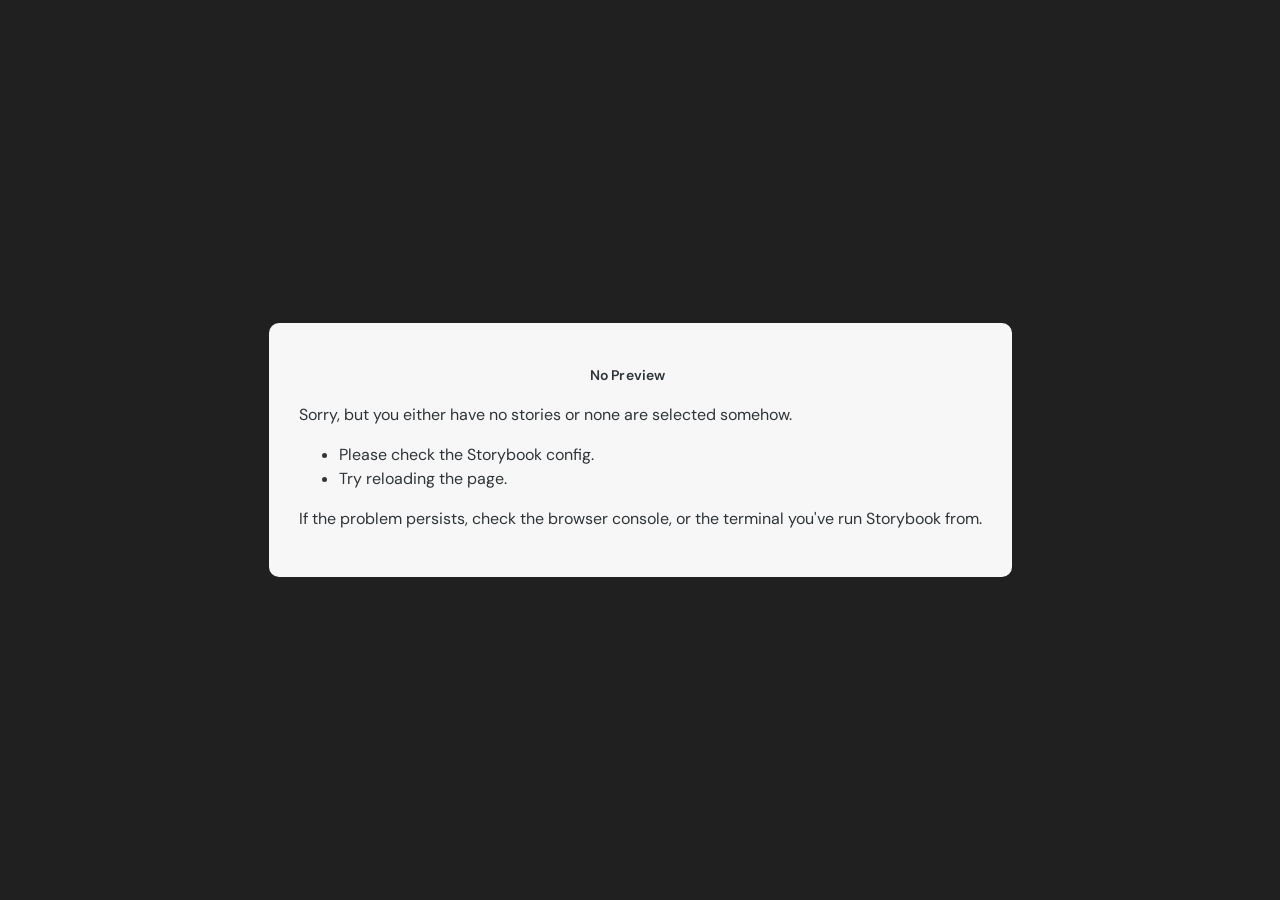
<file: iframe.html>
<!doctype html><html lang="en"><head><meta charset="utf-8"><title>Webpack App</title><meta name="viewport" content="width=device-width,initial-scale=1"><style>@font-face {
        font-family: 'Nunito Sans';
        font-style: normal;
        font-weight: 400;
        font-display: swap;
        src: url('./sb-common-assets/nunito-sans-regular.woff2') format('woff2');
      }

      @font-face {
        font-family: 'Nunito Sans';
        font-style: italic;
        font-weight: 400;
        font-display: swap;
        src: url('./sb-common-assets/nunito-sans-italic.woff2') format('woff2');
      }

      @font-face {
        font-family: 'Nunito Sans';
        font-style: normal;
        font-weight: 700;
        font-display: swap;
        src: url('./sb-common-assets/nunito-sans-bold.woff2') format('woff2');
      }

      @font-face {
        font-family: 'Nunito Sans';
        font-style: italic;
        font-weight: 700;
        font-display: swap;
        src: url('./sb-common-assets/nunito-sans-bold-italic.woff2') format('woff2');
      }</style><base target="_parent"><style>/* While we aren't showing the main block yet, but still preparing, we want everything the user has rendered, which may or may not be in #storybook-root, to be display none */
  .sb-show-preparing-story:not(.sb-show-main) > :not(.sb-preparing-story) {
    display: none;
  }

  .sb-show-preparing-docs:not(.sb-show-main) > :not(.sb-preparing-docs) {
    display: none;
  }

  /* Hide our own blocks when we aren't supposed to be showing them */
  :not(.sb-show-preparing-story) > .sb-preparing-story,
  :not(.sb-show-preparing-docs) > .sb-preparing-docs,
  :not(.sb-show-nopreview) > .sb-nopreview,
  :not(.sb-show-errordisplay) > .sb-errordisplay {
    display: none;
  }

  .sb-show-main.sb-main-centered {
    margin: 0;
    display: flex;
    align-items: center;
    min-height: 100vh;
  }

  .sb-show-main.sb-main-centered #storybook-root {
    box-sizing: border-box;
    margin: auto;
    padding: 1rem;
    max-height: 100%;
    /* Hack for centering correctly in IE11 */
  }

  /* Vertical centering fix for IE11 */
  @media screen and (-ms-high-contrast: none), (-ms-high-contrast: active) {
    .sb-show-main.sb-main-centered:after {
      content: '';
      min-height: inherit;
      font-size: 0;
    }
  }

  .sb-show-main.sb-main-fullscreen {
    margin: 0;
    padding: 0;
    display: block;
  }

  .sb-show-main.sb-main-padded {
    margin: 0;
    padding: 1rem;
    display: block;
    box-sizing: border-box;
  }

  .sb-wrapper {
    position: fixed;
    top: 0;
    bottom: 0;
    left: 0;
    right: 0;
    box-sizing: border-box;

    padding: 40px;
    font-family:
      'Nunito Sans',
      -apple-system,
      '.SFNSText-Regular',
      'San Francisco',
      BlinkMacSystemFont,
      'Segoe UI',
      'Helvetica Neue',
      Helvetica,
      Arial,
      sans-serif;
    -webkit-font-smoothing: antialiased;
    overflow: auto;
  }

  @media (max-width: 700px) {
    .sb-wrapper {
      padding: 20px;
    }
  }

  @media (max-width: 500px) {
    .sb-wrapper {
      padding: 10px;
    }
  }

  .sb-heading {
    font-size: 14px;
    font-weight: 600;
    letter-spacing: 0.2px;
    margin: 10px 0;
    padding-right: 25px;
  }

  .sb-nopreview {
    display: flex;
    align-content: center;
    justify-content: center;
    box-sizing: border-box;
  }

  .sb-nopreview_main {
    margin: auto;
    padding: 30px;
    border-radius: 10px;
    background: rgb(247, 247, 247);
    color: rgb(46, 52, 56);
  }

  .sb-nopreview_main * {
    background: rgb(247, 247, 247);
    color: rgb(46, 52, 56);
  }

  .sb-nopreview_heading {
    text-align: center;
  }

  .sb-errordisplay {
    background: #f6f9fc;
    color: black;
    z-index: 999999;
    width: 100vw;
    min-height: 100vh;
    box-sizing: border-box;
  }

  .sb-errordisplay_main {
    margin: auto;
    padding: 24px;
    display: flex;
    box-sizing: border-box;

    flex-direction: column;
    min-height: 100%;
    width: 100%;
    border-radius: 6px;
    background: white;
    color: black;
    border: 1px solid #ff0000;
    box-shadow: 0 0 64px rgba(0, 0, 0, 0.1);
    gap: 24px;
  }

  .sb-errordisplay_main ol {
    padding-left: 18px;
    margin: 0;
  }

  /* Redefine colors to ensure readability regardless of user-provided * selectors. */
  .sb-errordisplay_main * {
    background: white;
    color: black;
  }

  /* Exclude error code block from the universal reset to preserve ANSI colors and dark theme */
  .sb-errordisplay_main .sb-errordisplay_code,
  .sb-errordisplay_main .sb-errordisplay_code * {
    background: #242424;
    color: #c6c6c6;
  }

  .sb-errordisplay_main h1 {
    font-family: inherit;
    font-size: 22px;
    font-weight: 400;
    line-height: 30px;
    margin: 0;
  }

  .sb-errordisplay_main h1::before {
    content: '';
    display: inline-block;
    width: 12px;
    height: 12px;
    background: #ff4400;
    border-radius: 50%;
    margin-right: 8px;
  }

  .sb-errordisplay_main p,
  .sb-errordisplay_main ol {
    font-family: inherit;
    font-size: 14px;
    font-weight: 400;
    line-height: 19px;
    margin: 0;
  }

  .sb-errordisplay_main li + li {
    margin: 0;
    padding: 0;
    padding-top: 12px;
  }

  .sb-errordisplay_main a {
    color: currentColor;
  }

  .sb-errordisplay_main .sb-errordisplay_code {
    padding: 10px;
    flex: 1;
    background: #242424;
    color: #c6c6c6;
    box-sizing: border-box;

    font-size: 14px;
    font-weight: 400;
    line-height: 19px;
    border-radius: 4px;

    font-family:
      'Operator Mono', 'Fira Code Retina', 'Fira Code', 'FiraCode-Retina', 'Andale Mono',
      'Lucida Console', Consolas, Monaco, monospace;
    margin: 0;
    overflow: auto;
  }

  .sb-errordisplay_main .sb-errordisplay_code code {
    background-color: inherit;
    color: inherit;
  }

  .sb-errordisplay_main .sb-errordisplay_code {
    white-space: pre-wrap;
  }

  @-webkit-keyframes sb-rotate360 {
    from {
      transform: rotate(0deg);
    }

    to {
      transform: rotate(360deg);
    }
  }

  @keyframes sb-rotate360 {
    from {
      transform: rotate(0deg);
    }

    to {
      transform: rotate(360deg);
    }
  }

  @-webkit-keyframes sb-glow {
    0%,
    100% {
      opacity: 1;
    }

    50% {
      opacity: 0.4;
    }
  }

  @keyframes sb-glow {
    0%,
    100% {
      opacity: 1;
    }

    50% {
      opacity: 0.4;
    }
  }

  /* We display the preparing loaders *over* the rendering story */
  .sb-preparing-story,
  .sb-preparing-docs {
    background-color: white;
    /* Maximum possible z-index. It would be better to use stacking contexts to ensure it's always
    on top, but this isn't possible as it would require making CSS changes that could affect user code */
    z-index: 2147483647;
  }

  .sb-loader {
    -webkit-animation: sb-rotate360 0.7s linear infinite;
    animation: sb-rotate360 0.7s linear infinite;
    border-color: rgba(97, 97, 97, 0.29);
    border-radius: 50%;
    border-style: solid;
    border-top-color: #646464;
    border-width: 2px;
    display: inline-block;
    height: 32px;
    left: 50%;
    margin-left: -16px;
    margin-top: -16px;
    mix-blend-mode: difference;
    overflow: hidden;
    position: absolute;
    top: 50%;
    transition: all 200ms ease-out;
    vertical-align: top;
    width: 32px;
    z-index: 4;
  }

  .sb-previewBlock {
    background: #fff;
    border: 1px solid rgba(0, 0, 0, 0.1);
    border-radius: 4px;
    box-shadow: rgba(0, 0, 0, 0.1) 0 1px 3px 0;
    margin: 25px auto 40px;
    max-width: 600px;
  }

  .sb-previewBlock_header {
    align-items: center;
    box-shadow: rgba(0, 0, 0, 0.1) 0 -1px 0 0 inset;
    display: flex;
    gap: 14px;
    height: 40px;
    padding: 0 12px;
  }

  .sb-previewBlock_icon {
    -webkit-animation: sb-glow 1.5s ease-in-out infinite;
    animation: sb-glow 1.5s ease-in-out infinite;
    background: #e6e6e6;
    height: 14px;
    width: 14px;
  }

  .sb-previewBlock_icon:last-child {
    margin-left: auto;
  }

  .sb-previewBlock_body {
    -webkit-animation: sb-glow 1.5s ease-in-out infinite;
    animation: sb-glow 1.5s ease-in-out infinite;
    height: 182px;
    position: relative;
  }

  .sb-argstableBlock {
    border-collapse: collapse;
    border-spacing: 0;
    font-size: 13px;
    line-height: 20px;
    margin: 25px auto 40px;
    max-width: 600px;
    text-align: left;
    width: 100%;
  }

  .sb-argstableBlock th:first-of-type,
  .sb-argstableBlock td:first-of-type {
    padding-left: 20px;
  }

  .sb-argstableBlock th:nth-of-type(2),
  .sb-argstableBlock td:nth-of-type(2) {
    width: 35%;
  }

  .sb-argstableBlock th:nth-of-type(3),
  .sb-argstableBlock td:nth-of-type(3) {
    width: 15%;
  }

  .sb-argstableBlock th:last-of-type,
  .sb-argstableBlock td:last-of-type {
    width: 25%;
    padding-right: 20px;
  }

  .sb-argstableBlock th span,
  .sb-argstableBlock td span {
    -webkit-animation: sb-glow 1.5s ease-in-out infinite;
    animation: sb-glow 1.5s ease-in-out infinite;
    background-color: rgba(0, 0, 0, 0.1);
    border-radius: 0;
    box-shadow: none;
    color: transparent;
  }

  .sb-argstableBlock th {
    padding: 10px 15px;
  }

  .sb-argstableBlock-body {
    border-radius: 4px;
    box-shadow:
      rgba(0, 0, 0, 0.1) 0 1px 3px 1px,
      rgba(0, 0, 0, 0.065) 0 0 0 1px;
  }

  .sb-argstableBlock-body tr {
    background: transparent;
    overflow: hidden;
  }

  .sb-argstableBlock-body tr:not(:first-child) {
    border-top: 1px solid #e6e6e6;
  }

  .sb-argstableBlock-body tr:first-child td:first-child {
    border-top-left-radius: 4px;
  }

  .sb-argstableBlock-body tr:first-child td:last-child {
    border-top-right-radius: 4px;
  }

  .sb-argstableBlock-body tr:last-child td:first-child {
    border-bottom-left-radius: 4px;
  }

  .sb-argstableBlock-body tr:last-child td:last-child {
    border-bottom-right-radius: 4px;
  }

  .sb-argstableBlock-body td {
    background: #fff;
    padding-bottom: 10px;
    padding-top: 10px;
    vertical-align: top;
  }

  .sb-argstableBlock-body td:not(:first-of-type) {
    padding-left: 15px;
    padding-right: 15px;
  }

  .sb-argstableBlock-body button {
    -webkit-animation: sb-glow 1.5s ease-in-out infinite;
    animation: sb-glow 1.5s ease-in-out infinite;
    background-color: rgba(0, 0, 0, 0.1);
    border: 0;
    border-radius: 0;
    box-shadow: none;
    color: transparent;
    display: inline;
    font-size: 12px;
    line-height: 1;
    padding: 10px 16px;
  }

  .sb-argstableBlock-summary {
    margin-top: 4px;
  }

  .sb-argstableBlock-code {
    margin-right: 4px;
    margin-bottom: 4px;
    padding: 2px 5px;
  }

  .sb-sr-only,
  .sb-hidden-until-focus:not(:focus) {
    position: absolute;
    width: 1px;
    height: 1px;
    padding: 0px;
    margin: -1px;
    overflow: hidden;
    clip: rect(0, 0, 0, 0);
    border: none;
  }

  .sb-hidden-until-focus {
    opacity: 0;
    transition: opacity 150ms ease-out;
  }

  .sb-hidden-until-focus:focus {
    opacity: 1;
  }</style><script>/* globals window */
  try {
    if (window.top !== window) {
      window.__REACT_DEVTOOLS_GLOBAL_HOOK__ = window.top.__REACT_DEVTOOLS_GLOBAL_HOOK__;
      window.__VUE_DEVTOOLS_GLOBAL_HOOK__ = window.top.__VUE_DEVTOOLS_GLOBAL_HOOK__;
      window.top.__VUE_DEVTOOLS_CONTEXT__ = window.document;
    }
  } catch (e) {
    // eslint-disable-next-line no-console
    console.warn('unable to connect to top frame for connecting dev tools');
  }</script><link rel="preconnect" href="https://fonts.googleapis.com"><link rel="preconnect" href="https://fonts.gstatic.com" crossorigin><link href="https://fonts.googleapis.com/css2?family=DM+Sans:wght@400;500;700&family=Source+Code+Pro:wght@200;300;400;500;600;700;800;900&display=swap" rel="stylesheet"><link rel="stylesheet" href=".storybook/styles.css"><link rel="stylesheet" href=".storybook/venus-tokens.css"><link rel="stylesheet" href="cdk/overlay-prebuilt.css"><style>/*
   * Toolbar Storybook → `data-theme` em `html` (preview.ts).
   * Marca padrão: `data-brand="venus-consig"` (Venus.ds / Consig 360); Solaris disponível na toolbar para comparação.
   * Tokens: `.storybook/styles.css` (`npm run compile:styles`).
   */
  :root {
    --font-family-primary: 'DM Sans', sans-serif;
    font-family: var(--font-family-primary, 'DM Sans', sans-serif);
  }

  body, html {
    font-family: var(--font-family-primary, 'DM Sans', sans-serif);
    font-size: var(--tds-font-size-100, 16px);
    line-height: var(--tds-line-height-md, 150%);
    color: var(--color-text-essential-body, rgba(255, 255, 255, 1));
    background-color: var(--color-theme-base, #202020);
    -webkit-font-smoothing: antialiased;
    -moz-osx-font-smoothing: grayscale;
  }

  /* Ícones Solaris: não forçar DM Sans (PUA no ::before → quadrado). */
  *:not([class^="path"]):not([class*=" path"]):not([class*="solaris-"]) {
    font-family: var(--font-family-primary, 'DM Sans', sans-serif);
  }

  .os-host,
  .os-host-overflow,
  .os-host-resize-disabled,
  .os-host-scrollbar-horizontal-hidden,
  .os-host-scrollbar-vertical-hidden,
  .os-host-transition {
    background-color: var(--color-theme-base, #202020);
  }

  .docs-story {
    background-color: var(--color-theme-base, #202020);
  }

  .sidebar-container {
    background-color: var(--color-theme-base, #202020);
  }

  .os-padding {
    background-color: var(--color-theme-base, #202020);
  }

  /* Canvas / zoom: mesma superfície base que muda com a toolbar Tema (preview.ts → data-theme). */
  .sb-story,
  .innerZoomElementWrapper {
    background-color: var(--color-theme-base, #202020) !important;
  }

  code, pre {
    font-family: var(--tds-font-family-code, 'Source Code Pro', monospace), serif;
  }</style><style>#storybook-root[hidden],
      #storybook-docs[hidden] {
        display: none !important;
      }</style></head><body><div class="sb-preparing-story sb-wrapper"><div class="sb-loader"></div></div><div class="sb-preparing-docs sb-wrapper"><div class="sb-previewBlock"><div class="sb-previewBlock_header"><div class="sb-previewBlock_icon"></div><div class="sb-previewBlock_icon"></div><div class="sb-previewBlock_icon"></div><div class="sb-previewBlock_icon"></div></div><div class="sb-previewBlock_body"><div class="sb-loader"></div></div></div><table aria-hidden="true" class="sb-argstableBlock"><thead class="sb-argstableBlock-head"><tr><th><span>Name</span></th><th><span>Description</span></th><th><span>Default</span></th><th><span>Control</span></th></tr></thead><tbody class="sb-argstableBlock-body"><tr><td><span>propertyName</span><span title="Required">*</span></td><td><div><span>This is a short description</span></div><div class="sb-argstableBlock-summary"><div><span class="sb-argstableBlock-code">summary</span></div></div></td><td><div><span class="sb-argstableBlock-code">defaultValue</span></div></td><td><button>Set string</button></td></tr><tr><td><span>propertyName</span><span>*</span></td><td><div><span>This is a short description</span></div><div class="sb-argstableBlock-summary"><div><span class="sb-argstableBlock-code">summary</span></div></div></td><td><div><span class="sb-argstableBlock-code">defaultValue</span></div></td><td><button>Set string</button></td></tr><tr><td><span>propertyName</span><span>*</span></td><td><div><span>This is a short description</span></div><div class="sb-argstableBlock-summary"><div><span class="sb-argstableBlock-code">summary</span></div></div></td><td><div><span class="sb-argstableBlock-code">defaultValue</span></div></td><td><button>Set string</button></td></tr></tbody></table></div><div class="sb-nopreview sb-wrapper"><div class="sb-nopreview_main"><h1 class="sb-nopreview_heading sb-heading">No Preview</h1><p>Sorry, but you either have no stories or none are selected somehow.</p><ul><li>Please check the Storybook config.</li><li>Try reloading the page.</li></ul><p>If the problem persists, check the browser console, or the terminal you've run Storybook from.</p></div></div><div class="sb-errordisplay sb-wrapper"><div class="sb-errordisplay_main"><h1 id="error-message"></h1><p>The component failed to render properly, likely due to a configuration issue in Storybook. Here are some common causes and how you can address them:</p><ol><li><strong>Missing Context/Providers</strong>: You can use decorators to supply specific contexts or providers, which are sometimes necessary for components to render correctly. For detailed instructions on using decorators, please visit the <a href="https://storybook.js.org/docs/writing-stories/decorators">Decorators documentation</a>.</li><li><strong>Misconfigured Webpack or Vite</strong>: Verify that Storybook picks up all necessary settings for loaders, plugins, and other relevant parameters. You can find step-by-step guides for configuring <a href="https://storybook.js.org/docs/builders/webpack">Webpack</a> or <a href="https://storybook.js.org/docs/builders/vite">Vite</a> with Storybook.</li><li><strong>Missing Environment Variables</strong>: Your Storybook may require specific environment variables to function as intended. You can set up custom environment variables as outlined in the <a href="https://storybook.js.org/docs/configure/environment-variables">Environment Variables documentation</a>.</li></ol><pre class="sb-errordisplay_code"><code id="error-stack"></code></pre></div></div><div id="storybook-root"></div><div id="storybook-docs"></div><script>window['CONFIG_TYPE'] = "PRODUCTION";
          
      
          
            window['LOGLEVEL'] = "info";
          
      
          
            window['FRAMEWORK_OPTIONS'] = {};
          
      
          
            window['CHANNEL_OPTIONS'] = {};
          
      
          
            window['FEATURES'] = {"actions":true,"argTypeTargetsV7":true,"babelRemoveBugfixes":false,"backgrounds":true,"changeDetection":true,"componentsManifest":false,"controls":true,"disallowImplicitActionsInRenderV8":true,"highlight":true,"interactions":true,"legacyDecoratorFileOrder":false,"measure":true,"outline":true,"menuOnboardingChecklist":true,"sidebarOnboardingChecklist":true,"viewport":true};
          
      
          
      
          
            window['STORIES'] = [{"titlePrefix":"","directory":"./projects/plutao-ds/src/lib","files":"**/*.stories.@(js|jsx|ts|tsx)","importPathMatcher":"^\\.[\\\\/](?:projects\\/plutao-ds\\/src\\/lib(?:\\/(?!\\.)(?:(?:(?!(?:^|\\/)\\.).)*?)\\/|\\/|$)(?!\\.)(?=.)[^/]*?\\.stories\\.(js|jsx|ts|tsx))$"}];
          
      
          
            window['DOCS_OPTIONS'] = {"defaultName":"Docs","autodocs":"tag"};
          
      
          
            window['TAGS_OPTIONS'] = {};</script><script type="module">import './sb-preview/runtime.js';

      
      import './mocker-runtime-injected.js';
      
      import './runtime~main.ee9030a8.iframe.bundle.js';
      
      import './2495.aaaecaeb.iframe.bundle.js';
      
      import './main.4ed2e38a.iframe.bundle.js';</script></body></html>
</file>
<file: .storybook/styles.css>
@import url("https://fonts.googleapis.com/css2?family=DM+Sans:wght@400;500;700&display=swap");

@font-face {
  font-family: 'solaris-icons';
  src:  url("../fonts/solaris-icons.eot");
  src:  url("../fonts/solaris-icons.eot#iefix") format('embedded-opentype'),
    url("../fonts/solaris-icons.ttf") format('truetype'),
    url("../fonts/solaris-icons.woff") format('woff'),
    url("../fonts/solaris-icons.svg#solaris-icons") format('svg');
  font-weight: normal;
  font-style: normal;
  font-display: block;
}

[class^="solaris-icon-"], [class*=" solaris-icon-"] {
  /* use !important to prevent issues with browser extensions that change fonts */
  font-family: 'solaris-icons' !important;
  speak: never;
  font-style: normal;
  font-weight: normal;
  font-variant: normal;
  text-transform: none;
  line-height: 1;

  /* Better Font Rendering =========== */
  -webkit-font-smoothing: antialiased;
  -moz-osx-font-smoothing: grayscale;
}

.solaris-icon-ArrowsClockwise:before {
  content: "\e900";
}
.solaris-icon-ArrowsCounterClockwise:before {
  content: "\e901";
}
.solaris-icon-ArrowsDownUp:before {
  content: "\e902";
}
.solaris-icon-ArrowsHorizontal:before {
  content: "\e903";
}
.solaris-icon-ArrowsIn:before {
  content: "\e904";
}
.solaris-icon-ArrowsInCardinal:before {
  content: "\e905";
}
.solaris-icon-ArrowsInLineHorizontal:before {
  content: "\e906";
}
.solaris-icon-ArrowsInLineVertical:before {
  content: "\e907";
}
.solaris-icon-ArrowsInSimple:before {
  content: "\e908";
}
.solaris-icon-ArrowsLeftRight:before {
  content: "\e909";
}
.solaris-icon-ArrowsMerge:before {
  content: "\e90a";
}
.solaris-icon-ArrowsOut:before {
  content: "\e90b";
}
.solaris-icon-ArrowsOutCardinal:before {
  content: "\e90c";
}
.solaris-icon-ArrowsOutLineHorizontal:before {
  content: "\e90d";
}
.solaris-icon-ArrowsOutLineVertical:before {
  content: "\e90e";
}
.solaris-icon-ArrowsOutSimple:before {
  content: "\e90f";
}
.solaris-icon-ArrowsSplit:before {
  content: "\e910";
}
.solaris-icon-ArrowsVertical:before {
  content: "\e911";
}
.solaris-icon-ArrowUDownRight:before {
  content: "\e912";
}
.solaris-icon-ArrowULeftDown:before {
  content: "\e913";
}
.solaris-icon-ArrowULeftUp:before {
  content: "\e914";
}
.solaris-icon-ArrowUp:before {
  content: "\e915";
}
.solaris-icon-ArrowUpLeft:before {
  content: "\e916";
}
.solaris-icon-ArrowUpRight:before {
  content: "\e917";
}
.solaris-icon-ArrowURightDown:before {
  content: "\e918";
}
.solaris-icon-ArrowURightUp:before {
  content: "\e919";
}
.solaris-icon-ArrowUUpLeft:before {
  content: "\e91a";
}
.solaris-icon-ArrowUUpRight:before {
  content: "\e91b";
}
.solaris-icon-Baby:before {
  content: "\e91c";
}
.solaris-icon-Binary:before {
  content: "\e91d";
}
.solaris-icon-Biohazard:before {
  content: "\e91e";
}
.solaris-icon-Book:before {
  content: "\e91f";
}
.solaris-icon-BookBookmark:before {
  content: "\e920";
}
.solaris-icon-Bookmark:before {
  content: "\e921";
}
.solaris-icon-Bookmarks:before {
  content: "\e922";
}
.solaris-icon-BookmarkSimple:before {
  content: "\e923";
}
.solaris-icon-BookmarksSimple:before {
  content: "\e924";
}
.solaris-icon-BookOpen:before {
  content: "\e925";
}
.solaris-icon-BookOpenText:before {
  content: "\e926";
}
.solaris-icon-BookOpenUser:before {
  content: "\e927";
}
.solaris-icon-Books:before {
  content: "\e928";
}
.solaris-icon-BracketsAngle:before {
  content: "\e929";
}
.solaris-icon-BracketsCurly:before {
  content: "\e92a";
}
.solaris-icon-BracketsRound:before {
  content: "\e92b";
}
.solaris-icon-BracketsSquare:before {
  content: "\e92c";
}
.solaris-icon-Bug:before {
  content: "\e92d";
}
.solaris-icon-BugBeetle:before {
  content: "\e92e";
}
.solaris-icon-BugDroid:before {
  content: "\e92f";
}
.solaris-icon-CaretCircleDoubleDown:before {
  content: "\e930";
}
.solaris-icon-CaretCircleDoubleLeft:before {
  content: "\e931";
}
.solaris-icon-CaretCircleDoubleRight:before {
  content: "\e932";
}
.solaris-icon-CaretCircleDoubleUp:before {
  content: "\e933";
}
.solaris-icon-CaretCircleDown:before {
  content: "\e934";
}
.solaris-icon-CaretCircleLeft:before {
  content: "\e935";
}
.solaris-icon-CaretCircleRight:before {
  content: "\e936";
}
.solaris-icon-CaretCircleUp:before {
  content: "\e937";
}
.solaris-icon-CaretCircleUpDown:before {
  content: "\e938";
}
.solaris-icon-CaretDoubleDown:before {
  content: "\e939";
}
.solaris-icon-CaretDoubleLeft:before {
  content: "\e93a";
}
.solaris-icon-CaretDoubleRight:before {
  content: "\e93b";
}
.solaris-icon-CaretDoubleUp:before {
  content: "\e93c";
}
.solaris-icon-CaretDown:before {
  content: "\e93d";
}
.solaris-icon-CaretLeft:before {
  content: "\e93e";
}
.solaris-icon-CaretLineDown:before {
  content: "\e93f";
}
.solaris-icon-CaretLineLeft:before {
  content: "\e940";
}
.solaris-icon-CaretLineRight:before {
  content: "\e941";
}
.solaris-icon-CaretLineUp:before {
  content: "\e942";
}
.solaris-icon-CaretRight:before {
  content: "\e943";
}
.solaris-icon-CaretUp:before {
  content: "\e944";
}
.solaris-icon-CaretUpDown:before {
  content: "\e945";
}
.solaris-icon-Certificate:before {
  content: "\e946";
}
.solaris-icon-Chalkboard:before {
  content: "\e947";
}
.solaris-icon-ChalkboardSimple:before {
  content: "\e948";
}
.solaris-icon-ChalkboardTeacher:before {
  content: "\e949";
}
.solaris-icon-Code:before {
  content: "\e94a";
}
.solaris-icon-CodeBlock:before {
  content: "\e94b";
}
.solaris-icon-CodeSimple:before {
  content: "\e94c";
}
.solaris-icon-Cpu:before {
  content: "\e94d";
}
.solaris-icon-Database:before {
  content: "\e94e";
}
.solaris-icon-Detective:before {
  content: "\e94f";
}
.solaris-icon-Exam:before {
  content: "\e950";
}
.solaris-icon-ExclamationMark:before {
  content: "\e951";
}
.solaris-icon-Eyes:before {
  content: "\e952";
}
.solaris-icon-FalloutShelter:before {
  content: "\e953";
}
.solaris-icon-Fingerprint:before {
  content: "\e954";
}
.solaris-icon-FingerprintSimple:before {
  content: "\e955";
}
.solaris-icon-FireExtinguisher:before {
  content: "\e956";
}
.solaris-icon-Footprints:before {
  content: "\e957";
}
.solaris-icon-GenderFemale:before {
  content: "\e958";
}
.solaris-icon-GenderIntersex:before {
  content: "\e959";
}
.solaris-icon-GenderMale:before {
  content: "\e95a";
}
.solaris-icon-GenderNeuter:before {
  content: "\e95b";
}
.solaris-icon-GenderNonbinary:before {
  content: "\e95c";
}
.solaris-icon-GenderTransgender:before {
  content: "\e95d";
}
.solaris-icon-GitBranch:before {
  content: "\e95e";
}
.solaris-icon-GitCommit:before {
  content: "\e95f";
}
.solaris-icon-GitDiff:before {
  content: "\e960";
}
.solaris-icon-GitFork:before {
  content: "\e961";
}
.solaris-icon-GitMerge:before {
  content: "\e962";
}
.solaris-icon-GitPullRequest:before {
  content: "\e963";
}
.solaris-icon-GraduationCap:before {
  content: "\e964";
}
.solaris-icon-GraphicsCard:before {
  content: "\e965";
}
.solaris-icon-Hand:before {
  content: "\e966";
}
.solaris-icon-HandArrowDown:before {
  content: "\e967";
}
.solaris-icon-HandArrowUp:before {
  content: "\e968";
}
.solaris-icon-HandDeposit:before {
  content: "\e969";
}
.solaris-icon-HandEye:before {
  content: "\e96a";
}
.solaris-icon-HandFist:before {
  content: "\e96b";
}
.solaris-icon-HandGrabbing:before {
  content: "\e96c";
}
.solaris-icon-HandPalm:before {
  content: "\e96d";
}
.solaris-icon-HandPeace:before {
  content: "\e96e";
}
.solaris-icon-HandPointing:before {
  content: "\e96f";
}
.solaris-icon-HandsClapping:before {
  content: "\e970";
}
.solaris-icon-Handshake:before {
  content: "\e971";
}
.solaris-icon-HandsPraying:before {
  content: "\e972";
}
.solaris-icon-HandWaving:before {
  content: "\e973";
}
.solaris-icon-HandWithdraw:before {
  content: "\e974";
}
.solaris-icon-HeadCircuit:before {
  content: "\e975";
}
.solaris-icon-IdentificationBadge:before {
  content: "\e976";
}
.solaris-icon-IdentificationCard:before {
  content: "\e977";
}
.solaris-icon-Info:before {
  content: "\e978";
}
.solaris-icon-Key:before {
  content: "\e979";
}
.solaris-icon-Keyhole:before {
  content: "\e97a";
}
.solaris-icon-Lectern:before {
  content: "\e97b";
}
.solaris-icon-Lock:before {
  content: "\e97c";
}
.solaris-icon-LockKey:before {
  content: "\e97d";
}
.solaris-icon-LockKeyOpen:before {
  content: "\e97e";
}
.solaris-icon-LockLaminated:before {
  content: "\e97f";
}
.solaris-icon-LockLaminatedOpen:before {
  content: "\e980";
}
.solaris-icon-LockOpen:before {
  content: "\e981";
}
.solaris-icon-LockSimple:before {
  content: "\e982";
}
.solaris-icon-LockSimpleOpen:before {
  content: "\e983";
}
.solaris-icon-Magnet:before {
  content: "\e984";
}
.solaris-icon-MagnetStraight:before {
  content: "\e985";
}
.solaris-icon-MarkdownLogo:before {
  content: "\e986";
}
.solaris-icon-Password:before {
  content: "\e987";
}
.solaris-icon-Person:before {
  content: "\e988";
}
.solaris-icon-PersonArmsSpread:before {
  content: "\e989";
}
.solaris-icon-PersonSimple:before {
  content: "\e98a";
}
.solaris-icon-PersonSimpleBike:before {
  content: "\e98b";
}
.solaris-icon-PersonSimpleCircle:before {
  content: "\e98c";
}
.solaris-icon-PersonSimpleHike:before {
  content: "\e98d";
}
.solaris-icon-PersonSimpleRun:before {
  content: "\e98e";
}
.solaris-icon-PersonSimpleSwim:before {
  content: "\e98f";
}
.solaris-icon-PersonSimpleTaiChi:before {
  content: "\e990";
}
.solaris-icon-PersonSimpleThrow:before {
  content: "\e991";
}
.solaris-icon-PersonSimpleWalk:before {
  content: "\e992";
}
.solaris-icon-Prohibit:before {
  content: "\e993";
}
.solaris-icon-ProhibitInset:before {
  content: "\e994";
}
.solaris-icon-Question:before {
  content: "\e995";
}
.solaris-icon-QuestionMark:before {
  content: "\e996";
}
.solaris-icon-Radioactive:before {
  content: "\e997";
}
.solaris-icon-Recycle:before {
  content: "\e998";
}
.solaris-icon-Robot:before {
  content: "\e999";
}
.solaris-icon-Seal:before {
  content: "\e99a";
}
.solaris-icon-SealCheck:before {
  content: "\e99b";
}
.solaris-icon-SealPercent:before {
  content: "\e99c";
}
.solaris-icon-SealQuestion:before {
  content: "\e99d";
}
.solaris-icon-SealWarning:before {
  content: "\e99e";
}
.solaris-icon-SecurityCamera:before {
  content: "\e99f";
}
.solaris-icon-Shield:before {
  content: "\e9a0";
}
.solaris-icon-ShieldCheck:before {
  content: "\e9a1";
}
.solaris-icon-ShieldCheckered:before {
  content: "\e9a2";
}
.solaris-icon-ShieldChevron:before {
  content: "\e9a3";
}
.solaris-icon-ShieldPlus:before {
  content: "\e9a4";
}
.solaris-icon-ShieldSlash:before {
  content: "\e9a5";
}
.solaris-icon-ShieldStar:before {
  content: "\e9a6";
}
.solaris-icon-ShieldWarning:before {
  content: "\e9a7";
}
.solaris-icon-Siren:before {
  content: "\e9a8";
}
.solaris-icon-Smiley:before {
  content: "\e9a9";
}
.solaris-icon-SmileyAngry:before {
  content: "\e9aa";
}
.solaris-icon-SmileyBlank:before {
  content: "\e9ab";
}
.solaris-icon-SmileyMeh:before {
  content: "\e9ac";
}
.solaris-icon-SmileyMelting:before {
  content: "\e9ad";
}
.solaris-icon-SmileyNervous:before {
  content: "\e9ae";
}
.solaris-icon-SmileySad:before {
  content: "\e9af";
}
.solaris-icon-SmileySticker:before {
  content: "\e9b0";
}
.solaris-icon-SmileyWink:before {
  content: "\e9b1";
}
.solaris-icon-SmileyXEyes:before {
  content: "\e9b2";
}
.solaris-icon-Student:before {
  content: "\e9b3";
}
.solaris-icon-Terminal:before {
  content: "\e9b4";
}
.solaris-icon-TerminalWindow:before {
  content: "\e9b5";
}
.solaris-icon-TreeStructure:before {
  content: "\e9b6";
}
.solaris-icon-User:before {
  content: "\e9b7";
}
.solaris-icon-UserCheck:before {
  content: "\e9b8";
}
.solaris-icon-UserCircle:before {
  content: "\e9b9";
}
.solaris-icon-UserCircleCheck:before {
  content: "\e9ba";
}
.solaris-icon-UserCircleDashed:before {
  content: "\e9bb";
}
.solaris-icon-UserCircleGear:before {
  content: "\e9bc";
}
.solaris-icon-UserCircleMinus:before {
  content: "\e9bd";
}
.solaris-icon-UserCirclePlus:before {
  content: "\e9be";
}
.solaris-icon-UserFocus:before {
  content: "\e9bf";
}
.solaris-icon-UserGear:before {
  content: "\e9c0";
}
.solaris-icon-UserList:before {
  content: "\e9c1";
}
.solaris-icon-UserMinus:before {
  content: "\e9c2";
}
.solaris-icon-UserPlus:before {
  content: "\e9c3";
}
.solaris-icon-UserRectangle:before {
  content: "\e9c4";
}
.solaris-icon-Users:before {
  content: "\e9c5";
}
.solaris-icon-UsersFour:before {
  content: "\e9c6";
}
.solaris-icon-UserSound:before {
  content: "\e9c7";
}
.solaris-icon-UserSquare:before {
  content: "\e9c8";
}
.solaris-icon-UsersThree:before {
  content: "\e9c9";
}
.solaris-icon-UserSwitch:before {
  content: "\e9ca";
}
.solaris-icon-Vault:before {
  content: "\e9cb";
}
.solaris-icon-Vector:before {
  content: "\e9cc";
}
.solaris-icon-Video:before {
  content: "\e9cd";
}
.solaris-icon-Wall:before {
  content: "\e9ce";
}
.solaris-icon-Warning:before {
  content: "\e9cf";
}
.solaris-icon-WarningCircle:before {
  content: "\e9d0";
}
.solaris-icon-WarningDiamond:before {
  content: "\e9d1";
}
.solaris-icon-WarningOctagon:before {
  content: "\e9d2";
}
.solaris-icon-WebhooksLogo:before {
  content: "\e9d3";
}
.solaris-icon-Wheelchair:before {
  content: "\e9d4";
}
.solaris-icon-WheelchairMotion:before {
  content: "\e9d5";
}
.solaris-icon-ArrowArcLeft:before {
  content: "\e9d6";
}
.solaris-icon-ArrowArcRight:before {
  content: "\e9d7";
}
.solaris-icon-ArrowBendDoubleUpLeft:before {
  content: "\e9d8";
}
.solaris-icon-ArrowBendDoubleUpRight:before {
  content: "\e9d9";
}
.solaris-icon-ArrowBendDownLeft:before {
  content: "\e9da";
}
.solaris-icon-ArrowBendDownRight:before {
  content: "\e9db";
}
.solaris-icon-ArrowBendLeftDown:before {
  content: "\e9dc";
}
.solaris-icon-ArrowBendLeftUp:before {
  content: "\e9dd";
}
.solaris-icon-ArrowBendRightDown:before {
  content: "\e9de";
}
.solaris-icon-ArrowBendRightUp:before {
  content: "\e9df";
}
.solaris-icon-ArrowBendUpLeft:before {
  content: "\e9e0";
}
.solaris-icon-ArrowBendUpRight:before {
  content: "\e9e1";
}
.solaris-icon-ArrowCircleDown:before {
  content: "\e9e2";
}
.solaris-icon-ArrowCircleDownLeft:before {
  content: "\e9e3";
}
.solaris-icon-ArrowCircleDownRight:before {
  content: "\e9e4";
}
.solaris-icon-ArrowCircleLeft:before {
  content: "\e9e5";
}
.solaris-icon-ArrowCircleRight:before {
  content: "\e9e6";
}
.solaris-icon-ArrowCircleUp:before {
  content: "\e9e7";
}
.solaris-icon-ArrowCircleUpLeft:before {
  content: "\e9e8";
}
.solaris-icon-ArrowCircleUpRight:before {
  content: "\e9e9";
}
.solaris-icon-ArrowClockwise:before {
  content: "\e9ea";
}
.solaris-icon-ArrowCounterClockwise:before {
  content: "\e9eb";
}
.solaris-icon-ArrowDown:before {
  content: "\e9ec";
}
.solaris-icon-ArrowDownLeft:before {
  content: "\e9ed";
}
.solaris-icon-ArrowDownRight:before {
  content: "\e9ee";
}
.solaris-icon-ArrowElbowDownLeft:before {
  content: "\e9ef";
}
.solaris-icon-ArrowElbowDownRight:before {
  content: "\e9f0";
}
.solaris-icon-ArrowElbowLeft:before {
  content: "\e9f1";
}
.solaris-icon-ArrowElbowLeftDown:before {
  content: "\e9f2";
}
.solaris-icon-ArrowElbowLeftUp:before {
  content: "\e9f3";
}
.solaris-icon-ArrowElbowRight:before {
  content: "\e9f4";
}
.solaris-icon-ArrowElbowRightDown:before {
  content: "\e9f5";
}
.solaris-icon-ArrowElbowRightUp:before {
  content: "\e9f6";
}
.solaris-icon-ArrowElbowUpLeft:before {
  content: "\e9f7";
}
.solaris-icon-ArrowElbowUpRight:before {
  content: "\e9f8";
}
.solaris-icon-ArrowFatDown:before {
  content: "\e9f9";
}
.solaris-icon-ArrowFatLeft:before {
  content: "\e9fa";
}
.solaris-icon-ArrowFatLineDown:before {
  content: "\e9fb";
}
.solaris-icon-ArrowFatLineLeft:before {
  content: "\e9fc";
}
.solaris-icon-ArrowFatLineRight:before {
  content: "\e9fd";
}
.solaris-icon-ArrowFatLinesDown:before {
  content: "\e9fe";
}
.solaris-icon-ArrowFatLinesLeft:before {
  content: "\e9ff";
}
.solaris-icon-ArrowFatLinesRight:before {
  content: "\ea00";
}
.solaris-icon-ArrowFatLinesUp:before {
  content: "\ea01";
}
.solaris-icon-ArrowFatLineUp:before {
  content: "\ea02";
}
.solaris-icon-ArrowFatRight:before {
  content: "\ea03";
}
.solaris-icon-ArrowFatUp:before {
  content: "\ea04";
}
.solaris-icon-ArrowLeft:before {
  content: "\ea05";
}
.solaris-icon-ArrowLineDown:before {
  content: "\ea06";
}
.solaris-icon-ArrowLineDownLeft:before {
  content: "\ea07";
}
.solaris-icon-ArrowLineDownRight:before {
  content: "\ea08";
}
.solaris-icon-ArrowLineLeft:before {
  content: "\ea09";
}
.solaris-icon-ArrowLineRight:before {
  content: "\ea0a";
}
.solaris-icon-ArrowLineUp:before {
  content: "\ea0b";
}
.solaris-icon-ArrowLineUpLeft:before {
  content: "\ea0c";
}
.solaris-icon-ArrowLineUpRight:before {
  content: "\ea0d";
}
.solaris-icon-ArrowRight:before {
  content: "\ea0e";
}
.solaris-icon-ArrowSquareDown:before {
  content: "\ea0f";
}
.solaris-icon-ArrowSquareDownLeft:before {
  content: "\ea10";
}
.solaris-icon-ArrowSquareDownRight:before {
  content: "\ea11";
}
.solaris-icon-ArrowSquareIn:before {
  content: "\ea12";
}
.solaris-icon-ArrowSquareLeft:before {
  content: "\ea13";
}
.solaris-icon-ArrowSquareOut:before {
  content: "\ea14";
}
.solaris-icon-ArrowSquareRight:before {
  content: "\ea15";
}
.solaris-icon-ArrowSquareUp:before {
  content: "\ea16";
}
.solaris-icon-ArrowSquareUpLeft:before {
  content: "\ea17";
}
.solaris-icon-ArrowSquareUpRight:before {
  content: "\ea18";
}
.solaris-icon-ArrowUDownLeft:before {
  content: "\ea19";
}
.solaris-icon-Belt:before {
  content: "\ea1a";
}
.solaris-icon-Binoculars:before {
  content: "\ea1b";
}
.solaris-icon-Boot:before {
  content: "\ea1c";
}
.solaris-icon-BowlFood:before {
  content: "\ea1d";
}
.solaris-icon-BowlSteam:before {
  content: "\ea1e";
}
.solaris-icon-Brandy:before {
  content: "\ea1f";
}
.solaris-icon-Bread:before {
  content: "\ea20";
}
.solaris-icon-Bridge:before {
  content: "\ea21";
}
.solaris-icon-Broom:before {
  content: "\ea22";
}
.solaris-icon-Building:before {
  content: "\ea23";
}
.solaris-icon-BuildingApartment:before {
  content: "\ea24";
}
.solaris-icon-BuildingOffice:before {
  content: "\ea25";
}
.solaris-icon-Buildings:before {
  content: "\ea26";
}
.solaris-icon-Bulldozer:before {
  content: "\ea27";
}
.solaris-icon-Cake:before {
  content: "\ea28";
}
.solaris-icon-CallBell:before {
  content: "\ea29";
}
.solaris-icon-CarBattery:before {
  content: "\ea2a";
}
.solaris-icon-Cardholder:before {
  content: "\ea2b";
}
.solaris-icon-Carrot:before {
  content: "\ea2c";
}
.solaris-icon-CashRegister:before {
  content: "\ea2d";
}
.solaris-icon-Chair:before {
  content: "\ea2e";
}
.solaris-icon-Champagne:before {
  content: "\ea2f";
}
.solaris-icon-Cheers:before {
  content: "\ea30";
}
.solaris-icon-Cheese:before {
  content: "\ea31";
}
.solaris-icon-ChefHat:before {
  content: "\ea32";
}
.solaris-icon-Cherries:before {
  content: "\ea33";
}
.solaris-icon-Cigarette:before {
  content: "\ea34";
}
.solaris-icon-CigaretteSlash:before {
  content: "\ea35";
}
.solaris-icon-City:before {
  content: "\ea36";
}
.solaris-icon-CoatHanger:before {
  content: "\ea37";
}
.solaris-icon-Coffee:before {
  content: "\ea38";
}
.solaris-icon-CoffeeBean:before {
  content: "\ea39";
}
.solaris-icon-Coin:before {
  content: "\ea3a";
}
.solaris-icon-Coins:before {
  content: "\ea3b";
}
.solaris-icon-CoinVertical:before {
  content: "\ea3c";
}
.solaris-icon-ContactlessPayment:before {
  content: "\ea3d";
}
.solaris-icon-Cookie:before {
  content: "\ea3e";
}
.solaris-icon-CookingPot:before {
  content: "\ea3f";
}
.solaris-icon-Couch:before {
  content: "\ea40";
}
.solaris-icon-CowboyHat:before {
  content: "\ea41";
}
.solaris-icon-Crane:before {
  content: "\ea42";
}
.solaris-icon-CraneTower:before {
  content: "\ea43";
}
.solaris-icon-CreditCard:before {
  content: "\ea44";
}
.solaris-icon-CurrencyBtc:before {
  content: "\ea45";
}
.solaris-icon-CurrencyCircleDollar:before {
  content: "\ea46";
}
.solaris-icon-CurrencyCny:before {
  content: "\ea47";
}
.solaris-icon-CurrencyDollar:before {
  content: "\ea48";
}
.solaris-icon-CurrencyDollarSimple:before {
  content: "\ea49";
}
.solaris-icon-CurrencyEth:before {
  content: "\ea4a";
}
.solaris-icon-CurrencyEur:before {
  content: "\ea4b";
}
.solaris-icon-CurrencyGbp:before {
  content: "\ea4c";
}
.solaris-icon-CurrencyInr:before {
  content: "\ea4d";
}
.solaris-icon-CurrencyJpy:before {
  content: "\ea4e";
}
.solaris-icon-CurrencyKrw:before {
  content: "\ea4f";
}
.solaris-icon-CurrencyKzt:before {
  content: "\ea50";
}
.solaris-icon-CurrencyNgn:before {
  content: "\ea51";
}
.solaris-icon-CurrencyRub:before {
  content: "\ea52";
}
.solaris-icon-Desk:before {
  content: "\ea53";
}
.solaris-icon-Door:before {
  content: "\ea54";
}
.solaris-icon-DoorOpen:before {
  content: "\ea55";
}
.solaris-icon-Dress:before {
  content: "\ea56";
}
.solaris-icon-Dresser:before {
  content: "\ea57";
}
.solaris-icon-Egg:before {
  content: "\ea58";
}
.solaris-icon-EggCrack:before {
  content: "\ea59";
}
.solaris-icon-Eyeglasses:before {
  content: "\ea5a";
}
.solaris-icon-Factory:before {
  content: "\ea5b";
}
.solaris-icon-Fan:before {
  content: "\ea5c";
}
.solaris-icon-Farm:before {
  content: "\ea5d";
}
.solaris-icon-ForkKnife:before {
  content: "\ea5e";
}
.solaris-icon-Garage:before {
  content: "\ea5f";
}
.solaris-icon-Gavel:before {
  content: "\ea60";
}
.solaris-icon-Gift:before {
  content: "\ea61";
}
.solaris-icon-Grains:before {
  content: "\ea62";
}
.solaris-icon-GrainsSlash:before {
  content: "\ea63";
}
.solaris-icon-HairDryer:before {
  content: "\ea64";
}
.solaris-icon-Hamburger:before {
  content: "\ea65";
}
.solaris-icon-Hammer:before {
  content: "\ea66";
}
.solaris-icon-Handbag:before {
  content: "\ea67";
}
.solaris-icon-HandbagSimple:before {
  content: "\ea68";
}
.solaris-icon-HandCoins:before {
  content: "\ea69";
}
.solaris-icon-HardHat:before {
  content: "\ea6a";
}
.solaris-icon-HighHeel:before {
  content: "\ea6b";
}
.solaris-icon-Hoodie:before {
  content: "\ea6c";
}
.solaris-icon-IceCream:before {
  content: "\ea6d";
}
.solaris-icon-Invoice:before {
  content: "\ea6e";
}
.solaris-icon-Jar:before {
  content: "\ea6f";
}
.solaris-icon-JarLabel:before {
  content: "\ea70";
}
.solaris-icon-Knife:before {
  content: "\ea71";
}
.solaris-icon-Ladder:before {
  content: "\ea72";
}
.solaris-icon-LadderSimple:before {
  content: "\ea73";
}
.solaris-icon-Lamp:before {
  content: "\ea74";
}
.solaris-icon-LampPendant:before {
  content: "\ea75";
}
.solaris-icon-Martini:before {
  content: "\ea76";
}
.solaris-icon-Money:before {
  content: "\ea77";
}
.solaris-icon-MoneyWavy:before {
  content: "\ea78";
}
.solaris-icon-Needle:before {
  content: "\ea79";
}
.solaris-icon-NuclearPlant:before {
  content: "\ea7a";
}
.solaris-icon-OfficeChair:before {
  content: "\ea7b";
}
.solaris-icon-Onigiri:before {
  content: "\ea7c";
}
.solaris-icon-Orange:before {
  content: "\ea7d";
}
.solaris-icon-OrangeSlice:before {
  content: "\ea7e";
}
.solaris-icon-Oven:before {
  content: "\ea7f";
}
.solaris-icon-Package:before {
  content: "\ea80";
}
.solaris-icon-Pants:before {
  content: "\ea81";
}
.solaris-icon-Pepper:before {
  content: "\ea82";
}
.solaris-icon-PicnicTable:before {
  content: "\ea83";
}
.solaris-icon-PiggyBank:before {
  content: "\ea84";
}
.solaris-icon-PintGlass:before {
  content: "\ea85";
}
.solaris-icon-Pipe:before {
  content: "\ea86";
}
.solaris-icon-PipeWrench:before {
  content: "\ea87";
}
.solaris-icon-PixLogo:before {
  content: "\ea88";
}
.solaris-icon-Pizza:before {
  content: "\ea89";
}
.solaris-icon-Popcorn:before {
  content: "\ea8a";
}
.solaris-icon-Popsicle:before {
  content: "\ea8b";
}
.solaris-icon-PottedPlant:before {
  content: "\ea8c";
}
.solaris-icon-Receipt:before {
  content: "\ea8d";
}
.solaris-icon-ReceiptX:before {
  content: "\ea8e";
}
.solaris-icon-Rug:before {
  content: "\ea8f";
}
.solaris-icon-Scales:before {
  content: "\ea90";
}
.solaris-icon-Screwdriver:before {
  content: "\ea91";
}
.solaris-icon-Seatbelt:before {
  content: "\ea92";
}
.solaris-icon-ShirtFolded:before {
  content: "\ea93";
}
.solaris-icon-ShoppingBag:before {
  content: "\ea94";
}
.solaris-icon-ShoppingBagOpen:before {
  content: "\ea95";
}
.solaris-icon-ShoppingCart:before {
  content: "\ea96";
}
.solaris-icon-ShoppingCartSimple:before {
  content: "\ea97";
}
.solaris-icon-Shovel:before {
  content: "\ea98";
}
.solaris-icon-Shower:before {
  content: "\ea99";
}
.solaris-icon-Sneaker:before {
  content: "\ea9a";
}
.solaris-icon-SneakerMove:before {
  content: "\ea9b";
}
.solaris-icon-Sock:before {
  content: "\ea9c";
}
.solaris-icon-SolarPanel:before {
  content: "\ea9d";
}
.solaris-icon-SolarRoof:before {
  content: "\ea9e";
}
.solaris-icon-Stairs:before {
  content: "\ea9f";
}
.solaris-icon-Stool:before {
  content: "\eaa0";
}
.solaris-icon-Storefront:before {
  content: "\eaa1";
}
.solaris-icon-Sunglasses:before {
  content: "\eaa2";
}
.solaris-icon-Tag:before {
  content: "\eaa3";
}
.solaris-icon-TagChevron:before {
  content: "\eaa4";
}
.solaris-icon-TagSimple:before {
  content: "\eaa5";
}
.solaris-icon-TeaBag:before {
  content: "\eaa6";
}
.solaris-icon-Ticket:before {
  content: "\eaa7";
}
.solaris-icon-TipJar:before {
  content: "\eaa8";
}
.solaris-icon-Tire:before {
  content: "\eaa9";
}
.solaris-icon-Toolbox:before {
  content: "\eaaa";
}
.solaris-icon-Tote:before {
  content: "\eaab";
}
.solaris-icon-ToteSimple:before {
  content: "\eaac";
}
.solaris-icon-Towel:before {
  content: "\eaad";
}
.solaris-icon-Tractor:before {
  content: "\eaae";
}
.solaris-icon-Trademark:before {
  content: "\eaaf";
}
.solaris-icon-TrademarkRegistered:before {
  content: "\eab0";
}
.solaris-icon-TruckTrailer:before {
  content: "\eab1";
}
.solaris-icon-TShirt:before {
  content: "\eab2";
}
.solaris-icon-Wallet:before {
  content: "\eab3";
}
.solaris-icon-Warehouse:before {
  content: "\eab4";
}
.solaris-icon-WashingMachine:before {
  content: "\eab5";
}
.solaris-icon-Windmill:before {
  content: "\eab6";
}
.solaris-icon-Wine:before {
  content: "\eab7";
}
.solaris-icon-Wrench:before {
  content: "\eab8";
}
.solaris-icon-Yarn:before {
  content: "\eab9";
}
.solaris-icon-Archive:before {
  content: "\eaba";
}
.solaris-icon-Armchair:before {
  content: "\eabb";
}
.solaris-icon-Avocado:before {
  content: "\eabc";
}
.solaris-icon-Axe:before {
  content: "\eabd";
}
.solaris-icon-BabyCarriage:before {
  content: "\eabe";
}
.solaris-icon-Backpack:before {
  content: "\eabf";
}
.solaris-icon-Bag:before {
  content: "\eac0";
}
.solaris-icon-BagSimple:before {
  content: "\eac1";
}
.solaris-icon-Balloon:before {
  content: "\eac2";
}
.solaris-icon-Barcode:before {
  content: "\eac3";
}
.solaris-icon-Barn:before {
  content: "\eac4";
}
.solaris-icon-BaseballCap:before {
  content: "\eac5";
}
.solaris-icon-Basket:before {
  content: "\eac6";
}
.solaris-icon-Bathtub:before {
  content: "\eac7";
}
.solaris-icon-Beanie:before {
  content: "\eac8";
}
.solaris-icon-BeerBottle:before {
  content: "\eac9";
}
.solaris-icon-BeerStein:before {
  content: "\eaca";
}
.solaris-icon-BoxArrowDown:before {
  content: "\eacb";
}
.solaris-icon-BoxArrowUp:before {
  content: "\eacc";
}
.solaris-icon-Briefcase:before {
  content: "\eacd";
}
.solaris-icon-BriefcaseMetal:before {
  content: "\eace";
}
.solaris-icon-Cards:before {
  content: "\eacf";
}
.solaris-icon-CardsThree:before {
  content: "\ead0";
}
.solaris-icon-ChartLineDown:before {
  content: "\ead1";
}
.solaris-icon-ChartLineUp:before {
  content: "\ead2";
}
.solaris-icon-ChartPie:before {
  content: "\ead3";
}
.solaris-icon-ChartPieSlice:before {
  content: "\ead4";
}
.solaris-icon-ChartPolar:before {
  content: "\ead5";
}
.solaris-icon-ChartScatter:before {
  content: "\ead6";
}
.solaris-icon-Clipboard:before {
  content: "\ead7";
}
.solaris-icon-ClipboardText:before {
  content: "\ead8";
}
.solaris-icon-Copy:before {
  content: "\ead9";
}
.solaris-icon-CopySimple:before {
  content: "\eada";
}
.solaris-icon-CursorText:before {
  content: "\eadb";
}
.solaris-icon-Divide:before {
  content: "\eadc";
}
.solaris-icon-Empty:before {
  content: "\eadd";
}
.solaris-icon-Equals:before {
  content: "\eade";
}
.solaris-icon-File:before {
  content: "\eadf";
}
.solaris-icon-FileArchive:before {
  content: "\eae0";
}
.solaris-icon-FileArrowDown:before {
  content: "\eae1";
}
.solaris-icon-FileArrowUp:before {
  content: "\eae2";
}
.solaris-icon-FileAudio:before {
  content: "\eae3";
}
.solaris-icon-FileC:before {
  content: "\eae4";
}
.solaris-icon-FileCloud:before {
  content: "\eae5";
}
.solaris-icon-FileCode:before {
  content: "\eae6";
}
.solaris-icon-FileCpp:before {
  content: "\eae7";
}
.solaris-icon-FileCSharp:before {
  content: "\eae8";
}
.solaris-icon-FileCss:before {
  content: "\eae9";
}
.solaris-icon-FileCsv:before {
  content: "\eaea";
}
.solaris-icon-FileDashed:before {
  content: "\eaeb";
}
.solaris-icon-FileDoc:before {
  content: "\eaec";
}
.solaris-icon-FileHtml:before {
  content: "\eaed";
}
.solaris-icon-FileImage:before {
  content: "\eaee";
}
.solaris-icon-FileIni:before {
  content: "\eaef";
}
.solaris-icon-FileJpg:before {
  content: "\eaf0";
}
.solaris-icon-FileJs:before {
  content: "\eaf1";
}
.solaris-icon-FileJsx:before {
  content: "\eaf2";
}
.solaris-icon-FileLock:before {
  content: "\eaf3";
}
.solaris-icon-FileMagnifyingGlass:before {
  content: "\eaf4";
}
.solaris-icon-FileMd:before {
  content: "\eaf5";
}
.solaris-icon-FileMinus:before {
  content: "\eaf6";
}
.solaris-icon-FilePdf:before {
  content: "\eaf7";
}
.solaris-icon-FilePlus:before {
  content: "\eaf8";
}
.solaris-icon-FilePng:before {
  content: "\eaf9";
}
.solaris-icon-FilePpt:before {
  content: "\eafa";
}
.solaris-icon-FilePy:before {
  content: "\eafb";
}
.solaris-icon-FileRs:before {
  content: "\eafc";
}
.solaris-icon-Files:before {
  content: "\eafd";
}
.solaris-icon-FileSql:before {
  content: "\eafe";
}
.solaris-icon-FileSvg:before {
  content: "\eaff";
}
.solaris-icon-FileText:before {
  content: "\eb00";
}
.solaris-icon-FileTs:before {
  content: "\eb01";
}
.solaris-icon-FileTsx:before {
  content: "\eb02";
}
.solaris-icon-FileTxt:before {
  content: "\eb03";
}
.solaris-icon-FileVideo:before {
  content: "\eb04";
}
.solaris-icon-FileVue:before {
  content: "\eb05";
}
.solaris-icon-FileX:before {
  content: "\eb06";
}
.solaris-icon-FileXls:before {
  content: "\eb07";
}
.solaris-icon-FileZip:before {
  content: "\eb08";
}
.solaris-icon-FloppyDisk:before {
  content: "\eb09";
}
.solaris-icon-FloppyDiskBack:before {
  content: "\eb0a";
}
.solaris-icon-Folder:before {
  content: "\eb0b";
}
.solaris-icon-FolderDashed:before {
  content: "\eb0c";
}
.solaris-icon-FolderLock:before {
  content: "\eb0d";
}
.solaris-icon-FolderMinus:before {
  content: "\eb0e";
}
.solaris-icon-FolderOpen:before {
  content: "\eb0f";
}
.solaris-icon-FolderPlus:before {
  content: "\eb10";
}
.solaris-icon-Folders:before {
  content: "\eb11";
}
.solaris-icon-FolderSimple:before {
  content: "\eb12";
}
.solaris-icon-FolderSimpleDashed:before {
  content: "\eb13";
}
.solaris-icon-FolderSimpleLock:before {
  content: "\eb14";
}
.solaris-icon-FolderSimpleMinus:before {
  content: "\eb15";
}
.solaris-icon-FolderSimplePlus:before {
  content: "\eb16";
}
.solaris-icon-FolderSimpleStar:before {
  content: "\eb17";
}
.solaris-icon-FolderSimpleUser:before {
  content: "\eb18";
}
.solaris-icon-FolderStar:before {
  content: "\eb19";
}
.solaris-icon-FolderUser:before {
  content: "\eb1a";
}
.solaris-icon-Function:before {
  content: "\eb1b";
}
.solaris-icon-Funnel:before {
  content: "\eb1c";
}
.solaris-icon-FunnelSimple:before {
  content: "\eb1d";
}
.solaris-icon-FunnelSimpleX:before {
  content: "\eb1e";
}
.solaris-icon-FunnelX:before {
  content: "\eb1f";
}
.solaris-icon-Graph:before {
  content: "\eb20";
}
.solaris-icon-GreaterThan:before {
  content: "\eb21";
}
.solaris-icon-GreaterThanOrEqual:before {
  content: "\eb22";
}
.solaris-icon-Infinity:before {
  content: "\eb23";
}
.solaris-icon-Intersection:before {
  content: "\eb24";
}
.solaris-icon-Kanban:before {
  content: "\eb25";
}
.solaris-icon-LessThan:before {
  content: "\eb26";
}
.solaris-icon-LessThanOrEqual:before {
  content: "\eb27";
}
.solaris-icon-List:before {
  content: "\eb28";
}
.solaris-icon-ListBullets:before {
  content: "\eb29";
}
.solaris-icon-ListChecks:before {
  content: "\eb2a";
}
.solaris-icon-ListDashes:before {
  content: "\eb2b";
}
.solaris-icon-ListNumbers:before {
  content: "\eb2c";
}
.solaris-icon-ListPlus:before {
  content: "\eb2d";
}
.solaris-icon-MathOperations:before {
  content: "\eb2e";
}
.solaris-icon-MemberOf:before {
  content: "\eb2f";
}
.solaris-icon-Minus:before {
  content: "\eb30";
}
.solaris-icon-MinusCircle:before {
  content: "\eb31";
}
.solaris-icon-MinusSquare:before {
  content: "\eb32";
}
.solaris-icon-Note:before {
  content: "\eb33";
}
.solaris-icon-NoteBlank:before {
  content: "\eb34";
}
.solaris-icon-Notebook:before {
  content: "\eb35";
}
.solaris-icon-Notepad:before {
  content: "\eb36";
}
.solaris-icon-NotePencil:before {
  content: "\eb37";
}
.solaris-icon-NotEquals:before {
  content: "\eb38";
}
.solaris-icon-NotMemberOf:before {
  content: "\eb39";
}
.solaris-icon-NotSubsetOf:before {
  content: "\eb3a";
}
.solaris-icon-NotSupersetOf:before {
  content: "\eb3b";
}
.solaris-icon-NumberCircleEight:before {
  content: "\eb3c";
}
.solaris-icon-NumberCircleFive:before {
  content: "\eb3d";
}
.solaris-icon-NumberCircleFour:before {
  content: "\eb3e";
}
.solaris-icon-NumberCircleNine:before {
  content: "\eb3f";
}
.solaris-icon-NumberCircleOne:before {
  content: "\eb40";
}
.solaris-icon-NumberCircleSeven:before {
  content: "\eb41";
}
.solaris-icon-NumberCircleSix:before {
  content: "\eb42";
}
.solaris-icon-NumberCircleThree:before {
  content: "\eb43";
}
.solaris-icon-NumberCircleTwo:before {
  content: "\eb44";
}
.solaris-icon-NumberCircleZero:before {
  content: "\eb45";
}
.solaris-icon-NumberEight:before {
  content: "\eb46";
}
.solaris-icon-NumberFive:before {
  content: "\eb47";
}
.solaris-icon-NumberFour:before {
  content: "\eb48";
}
.solaris-icon-NumberNine:before {
  content: "\eb49";
}
.solaris-icon-NumberOne:before {
  content: "\eb4a";
}
.solaris-icon-NumberSeven:before {
  content: "\eb4b";
}
.solaris-icon-NumberSix:before {
  content: "\eb4c";
}
.solaris-icon-NumberSquareEight:before {
  content: "\eb4d";
}
.solaris-icon-NumberSquareFive:before {
  content: "\eb4e";
}
.solaris-icon-NumberSquareFour:before {
  content: "\eb4f";
}
.solaris-icon-NumberSquareNine:before {
  content: "\eb50";
}
.solaris-icon-NumberSquareOne:before {
  content: "\eb51";
}
.solaris-icon-NumberSquareSeven:before {
  content: "\eb52";
}
.solaris-icon-NumberSquareSix:before {
  content: "\eb53";
}
.solaris-icon-NumberSquareThree:before {
  content: "\eb54";
}
.solaris-icon-NumberSquareTwo:before {
  content: "\eb55";
}
.solaris-icon-NumberSquareZero:before {
  content: "\eb56";
}
.solaris-icon-NumberThree:before {
  content: "\eb57";
}
.solaris-icon-NumberTwo:before {
  content: "\eb58";
}
.solaris-icon-NumberZero:before {
  content: "\eb59";
}
.solaris-icon-Paperclip:before {
  content: "\eb5a";
}
.solaris-icon-PaperclipHorizontal:before {
  content: "\eb5b";
}
.solaris-icon-Paragraph:before {
  content: "\eb5c";
}
.solaris-icon-Percent:before {
  content: "\eb5d";
}
.solaris-icon-Pi:before {
  content: "\eb5e";
}
.solaris-icon-Plus:before {
  content: "\eb5f";
}
.solaris-icon-PlusCircle:before {
  content: "\eb60";
}
.solaris-icon-PlusMinus:before {
  content: "\eb61";
}
.solaris-icon-PlusSquare:before {
  content: "\eb62";
}
.solaris-icon-Presentation:before {
  content: "\eb63";
}
.solaris-icon-PresentationChart:before {
  content: "\eb64";
}
.solaris-icon-Printer:before {
  content: "\eb65";
}
.solaris-icon-ProjectorScreen:before {
  content: "\eb66";
}
.solaris-icon-ProjectorScreenChart:before {
  content: "\eb67";
}
.solaris-icon-PushPin:before {
  content: "\eb68";
}
.solaris-icon-PushPinSimple:before {
  content: "\eb69";
}
.solaris-icon-PushPinSimpleSlash:before {
  content: "\eb6a";
}
.solaris-icon-PushPinSlash:before {
  content: "\eb6b";
}
.solaris-icon-Radical:before {
  content: "\eb6c";
}
.solaris-icon-Sigma:before {
  content: "\eb6d";
}
.solaris-icon-SortAscending:before {
  content: "\eb6e";
}
.solaris-icon-SortDescending:before {
  content: "\eb6f";
}
.solaris-icon-SubsetOf:before {
  content: "\eb70";
}
.solaris-icon-SubsetProperOf:before {
  content: "\eb71";
}
.solaris-icon-SupersetOf:before {
  content: "\eb72";
}
.solaris-icon-SupersetProperOf:before {
  content: "\eb73";
}
.solaris-icon-Table:before {
  content: "\eb74";
}
.solaris-icon-TextAa:before {
  content: "\eb75";
}
.solaris-icon-TextAlignCenter:before {
  content: "\eb76";
}
.solaris-icon-TextAlignJustify:before {
  content: "\eb77";
}
.solaris-icon-TextAlignLeft:before {
  content: "\eb78";
}
.solaris-icon-TextAlignRight:before {
  content: "\eb79";
}
.solaris-icon-TextB:before {
  content: "\eb7a";
}
.solaris-icon-Textbox:before {
  content: "\eb7b";
}
.solaris-icon-TextColumns:before {
  content: "\eb7c";
}
.solaris-icon-TextH:before {
  content: "\eb7d";
}
.solaris-icon-TextHFive:before {
  content: "\eb7e";
}
.solaris-icon-TextHFour:before {
  content: "\eb7f";
}
.solaris-icon-TextHOne:before {
  content: "\eb80";
}
.solaris-icon-TextHSix:before {
  content: "\eb81";
}
.solaris-icon-TextHThree:before {
  content: "\eb82";
}
.solaris-icon-TextHTwo:before {
  content: "\eb83";
}
.solaris-icon-TextIndent:before {
  content: "\eb84";
}
.solaris-icon-TextItalic:before {
  content: "\eb85";
}
.solaris-icon-TextOutdent:before {
  content: "\eb86";
}
.solaris-icon-TextStrikethrough:before {
  content: "\eb87";
}
.solaris-icon-TextSubscript:before {
  content: "\eb88";
}
.solaris-icon-TextSuperscript:before {
  content: "\eb89";
}
.solaris-icon-TextT:before {
  content: "\eb8a";
}
.solaris-icon-TextTSlash:before {
  content: "\eb8b";
}
.solaris-icon-TextUnderline:before {
  content: "\eb8c";
}
.solaris-icon-Tilde:before {
  content: "\eb8d";
}
.solaris-icon-Trash:before {
  content: "\eb8e";
}
.solaris-icon-TrashSimple:before {
  content: "\eb8f";
}
.solaris-icon-Tray:before {
  content: "\eb90";
}
.solaris-icon-TrayArrowDown:before {
  content: "\eb91";
}
.solaris-icon-TrayArrowUp:before {
  content: "\eb92";
}
.solaris-icon-TrendDown:before {
  content: "\eb93";
}
.solaris-icon-TrendUp:before {
  content: "\eb94";
}
.solaris-icon-Union:before {
  content: "\eb95";
}
.solaris-icon-X:before {
  content: "\eb96";
}
.solaris-icon-XCircle:before {
  content: "\eb97";
}
.solaris-icon-XSquare:before {
  content: "\eb98";
}
.solaris-icon-Ambulance:before {
  content: "\eb99";
}
.solaris-icon-ApproximateEquals:before {
  content: "\eb9a";
}
.solaris-icon-AppWindow:before {
  content: "\eb9b";
}
.solaris-icon-Asclepius:before {
  content: "\eb9c";
}
.solaris-icon-Backspace:before {
  content: "\eb9d";
}
.solaris-icon-Bandaids:before {
  content: "\eb9e";
}
.solaris-icon-Bank:before {
  content: "\eb9f";
}
.solaris-icon-Barbell:before {
  content: "\eba0";
}
.solaris-icon-BatteryCharging:before {
  content: "\eba1";
}
.solaris-icon-BatteryChargingVertical:before {
  content: "\eba2";
}
.solaris-icon-BatteryEmpty:before {
  content: "\eba3";
}
.solaris-icon-BatteryFull:before {
  content: "\eba4";
}
.solaris-icon-BatteryHigh:before {
  content: "\eba5";
}
.solaris-icon-BatteryLow:before {
  content: "\eba6";
}
.solaris-icon-BatteryMedium:before {
  content: "\eba7";
}
.solaris-icon-BatteryPlus:before {
  content: "\eba8";
}
.solaris-icon-BatteryPlusVertical:before {
  content: "\eba9";
}
.solaris-icon-BatteryVerticalEmpty:before {
  content: "\ebaa";
}
.solaris-icon-BatteryVerticalFull:before {
  content: "\ebab";
}
.solaris-icon-BatteryVerticalHigh:before {
  content: "\ebac";
}
.solaris-icon-BatteryVerticalLow:before {
  content: "\ebad";
}
.solaris-icon-BatteryVerticalMedium:before {
  content: "\ebae";
}
.solaris-icon-BatteryWarning:before {
  content: "\ebaf";
}
.solaris-icon-BatteryWarningVertical:before {
  content: "\ebb0";
}
.solaris-icon-Bed:before {
  content: "\ebb1";
}
.solaris-icon-Bell:before {
  content: "\ebb2";
}
.solaris-icon-BellRinging:before {
  content: "\ebb3";
}
.solaris-icon-BellSimple:before {
  content: "\ebb4";
}
.solaris-icon-BellSimpleRinging:before {
  content: "\ebb5";
}
.solaris-icon-BellSimpleSlash:before {
  content: "\ebb6";
}
.solaris-icon-BellSimpleZ:before {
  content: "\ebb7";
}
.solaris-icon-BellSlash:before {
  content: "\ebb8";
}
.solaris-icon-BellZ:before {
  content: "\ebb9";
}
.solaris-icon-Bluetooth:before {
  content: "\ebba";
}
.solaris-icon-BluetoothConnected:before {
  content: "\ebbb";
}
.solaris-icon-BluetoothSlash:before {
  content: "\ebbc";
}
.solaris-icon-BluetoothX:before {
  content: "\ebbd";
}
.solaris-icon-Brain:before {
  content: "\ebbe";
}
.solaris-icon-Browser:before {
  content: "\ebbf";
}
.solaris-icon-Browsers:before {
  content: "\ebc0";
}
.solaris-icon-Calculator:before {
  content: "\ebc1";
}
.solaris-icon-CellSignalFull:before {
  content: "\ebc2";
}
.solaris-icon-CellSignalHigh:before {
  content: "\ebc3";
}
.solaris-icon-CellSignalLow:before {
  content: "\ebc4";
}
.solaris-icon-CellSignalMedium:before {
  content: "\ebc5";
}
.solaris-icon-CellSignalNone:before {
  content: "\ebc6";
}
.solaris-icon-CellSignalSlash:before {
  content: "\ebc7";
}
.solaris-icon-CellSignalX:before {
  content: "\ebc8";
}
.solaris-icon-ChartBar:before {
  content: "\ebc9";
}
.solaris-icon-ChartBarHorizontal:before {
  content: "\ebca";
}
.solaris-icon-ChartDonut:before {
  content: "\ebcb";
}
.solaris-icon-ChartLine:before {
  content: "\ebcc";
}
.solaris-icon-Check:before {
  content: "\ebcd";
}
.solaris-icon-CheckCircle:before {
  content: "\ebce";
}
.solaris-icon-CheckFat:before {
  content: "\ebcf";
}
.solaris-icon-Checks:before {
  content: "\ebd0";
}
.solaris-icon-CheckSquare:before {
  content: "\ebd1";
}
.solaris-icon-CheckSquareOffset:before {
  content: "\ebd2";
}
.solaris-icon-Circuitry:before {
  content: "\ebd3";
}
.solaris-icon-CloudArrowDown:before {
  content: "\ebd4";
}
.solaris-icon-CloudArrowUp:before {
  content: "\ebd5";
}
.solaris-icon-CloudCheck:before {
  content: "\ebd6";
}
.solaris-icon-CloudSlash:before {
  content: "\ebd7";
}
.solaris-icon-CloudWarning:before {
  content: "\ebd8";
}
.solaris-icon-CloudX:before {
  content: "\ebd9";
}
.solaris-icon-Command:before {
  content: "\ebda";
}
.solaris-icon-ComputerTower:before {
  content: "\ebdb";
}
.solaris-icon-Control:before {
  content: "\ebdc";
}
.solaris-icon-Cursor:before {
  content: "\ebdd";
}
.solaris-icon-CursorClick:before {
  content: "\ebde";
}
.solaris-icon-Desktop:before {
  content: "\ebdf";
}
.solaris-icon-DesktopTower:before {
  content: "\ebe0";
}
.solaris-icon-DeviceMobile:before {
  content: "\ebe1";
}
.solaris-icon-DeviceMobileCamera:before {
  content: "\ebe2";
}
.solaris-icon-DeviceMobileSlash:before {
  content: "\ebe3";
}
.solaris-icon-DeviceMobileSpeaker:before {
  content: "\ebe4";
}
.solaris-icon-DeviceRotate:before {
  content: "\ebe5";
}
.solaris-icon-Devices:before {
  content: "\ebe6";
}
.solaris-icon-DeviceTablet:before {
  content: "\ebe7";
}
.solaris-icon-DeviceTabletCamera:before {
  content: "\ebe8";
}
.solaris-icon-DeviceTabletSpeaker:before {
  content: "\ebe9";
}
.solaris-icon-Dna:before {
  content: "\ebea";
}
.solaris-icon-Dot:before {
  content: "\ebeb";
}
.solaris-icon-DotOutline:before {
  content: "\ebec";
}
.solaris-icon-DotsNine:before {
  content: "\ebed";
}
.solaris-icon-DotsSix:before {
  content: "\ebee";
}
.solaris-icon-DotsSixVertical:before {
  content: "\ebef";
}
.solaris-icon-DotsThree:before {
  content: "\ebf0";
}
.solaris-icon-DotsThreeCircle:before {
  content: "\ebf1";
}
.solaris-icon-DotsThreeCircleVertical:before {
  content: "\ebf2";
}
.solaris-icon-DotsThreeOutline:before {
  content: "\ebf3";
}
.solaris-icon-DotsThreeOutlineVertical:before {
  content: "\ebf4";
}
.solaris-icon-DotsThreeVertical:before {
  content: "\ebf5";
}
.solaris-icon-Download:before {
  content: "\ebf6";
}
.solaris-icon-DownloadSimple:before {
  content: "\ebf7";
}
.solaris-icon-FaceMask:before {
  content: "\ebf8";
}
.solaris-icon-FireTruck:before {
  content: "\ebf9";
}
.solaris-icon-FirstAid:before {
  content: "\ebfa";
}
.solaris-icon-FirstAidKit:before {
  content: "\ebfb";
}
.solaris-icon-Flask:before {
  content: "\ebfc";
}
.solaris-icon-Gauge:before {
  content: "\ebfd";
}
.solaris-icon-Gear:before {
  content: "\ebfe";
}
.solaris-icon-GearSix:before {
  content: "\ebff";
}
.solaris-icon-HandHeart:before {
  content: "\ec00";
}
.solaris-icon-HandSoap:before {
  content: "\ec01";
}
.solaris-icon-HandSwipeLeft:before {
  content: "\ec02";
}
.solaris-icon-HandSwipeRight:before {
  content: "\ec03";
}
.solaris-icon-HandTap:before {
  content: "\ec04";
}
.solaris-icon-HardDrive:before {
  content: "\ec05";
}
.solaris-icon-HardDrives:before {
  content: "\ec06";
}
.solaris-icon-Heartbeat:before {
  content: "\ec07";
}
.solaris-icon-Keyboard:before {
  content: "\ec08";
}
.solaris-icon-KeyReturn:before {
  content: "\ec09";
}
.solaris-icon-Laptop:before {
  content: "\ec0a";
}
.solaris-icon-LastfmLogo:before {
  content: "\ec0b";
}
.solaris-icon-Lifebuoy:before {
  content: "\ec0c";
}
.solaris-icon-Link:before {
  content: "\ec0d";
}
.solaris-icon-LinkBreak:before {
  content: "\ec0e";
}
.solaris-icon-LinkedinLogo:before {
  content: "\ec0f";
}
.solaris-icon-LinkSimple:before {
  content: "\ec10";
}
.solaris-icon-LinkSimpleBreak:before {
  content: "\ec11";
}
.solaris-icon-LinkSimpleHorizontal:before {
  content: "\ec12";
}
.solaris-icon-LinkSimpleHorizontalBreak:before {
  content: "\ec13";
}
.solaris-icon-LinktreeLogo:before {
  content: "\ec14";
}
.solaris-icon-LinuxLogo:before {
  content: "\ec15";
}
.solaris-icon-ListHeart:before {
  content: "\ec16";
}
.solaris-icon-ListMagnifyingGlass:before {
  content: "\ec17";
}
.solaris-icon-ListStar:before {
  content: "\ec18";
}
.solaris-icon-MagnifyingGlass:before {
  content: "\ec19";
}
.solaris-icon-MagnifyingGlassMinus:before {
  content: "\ec1a";
}
.solaris-icon-MagnifyingGlassPlus:before {
  content: "\ec1b";
}
.solaris-icon-MastodonLogo:before {
  content: "\ec1c";
}
.solaris-icon-MediumLogo:before {
  content: "\ec1d";
}
.solaris-icon-Memory:before {
  content: "\ec1e";
}
.solaris-icon-MessengerLogo:before {
  content: "\ec1f";
}
.solaris-icon-MetaLogo:before {
  content: "\ec20";
}
.solaris-icon-Microscope:before {
  content: "\ec21";
}
.solaris-icon-MicrosoftExcelLogo:before {
  content: "\ec22";
}
.solaris-icon-MicrosoftOutlookLogo:before {
  content: "\ec23";
}
.solaris-icon-MicrosoftPowerpointLogo:before {
  content: "\ec24";
}
.solaris-icon-MicrosoftTeamsLogo:before {
  content: "\ec25";
}
.solaris-icon-MicrosoftWordLogo:before {
  content: "\ec26";
}
.solaris-icon-Monitor:before {
  content: "\ec27";
}
.solaris-icon-MonitorArrowUp:before {
  content: "\ec28";
}
.solaris-icon-MonitorPlay:before {
  content: "\ec29";
}
.solaris-icon-Mouse:before {
  content: "\ec2a";
}
.solaris-icon-MouseLeftClick:before {
  content: "\ec2b";
}
.solaris-icon-MouseMiddleClick:before {
  content: "\ec2c";
}
.solaris-icon-MouseRightClick:before {
  content: "\ec2d";
}
.solaris-icon-MouseScroll:before {
  content: "\ec2e";
}
.solaris-icon-MouseSimple:before {
  content: "\ec2f";
}
.solaris-icon-Network:before {
  content: "\ec30";
}
.solaris-icon-NetworkSlash:before {
  content: "\ec31";
}
.solaris-icon-NetworkX:before {
  content: "\ec32";
}
.solaris-icon-Notification:before {
  content: "\ec33";
}
.solaris-icon-NotionLogo:before {
  content: "\ec34";
}
.solaris-icon-Nut:before {
  content: "\ec35";
}
.solaris-icon-NyTimesLogo:before {
  content: "\ec36";
}
.solaris-icon-OpenAiLogo:before {
  content: "\ec37";
}
.solaris-icon-Option:before {
  content: "\ec38";
}
.solaris-icon-PatreonLogo:before {
  content: "\ec39";
}
.solaris-icon-PaypalLogo:before {
  content: "\ec3a";
}
.solaris-icon-PhosphorLogo:before {
  content: "\ec3b";
}
.solaris-icon-Pill:before {
  content: "\ec3c";
}
.solaris-icon-PinterestLogo:before {
  content: "\ec3d";
}
.solaris-icon-Plug:before {
  content: "\ec3e";
}
.solaris-icon-PlugCharging:before {
  content: "\ec3f";
}
.solaris-icon-Plugs:before {
  content: "\ec40";
}
.solaris-icon-PlugsConnected:before {
  content: "\ec41";
}
.solaris-icon-Power:before {
  content: "\ec42";
}
.solaris-icon-Prescription:before {
  content: "\ec43";
}
.solaris-icon-Pulse:before {
  content: "\ec44";
}
.solaris-icon-QrCode:before {
  content: "\ec45";
}
.solaris-icon-RadioButton:before {
  content: "\ec46";
}
.solaris-icon-ReadCvLogo:before {
  content: "\ec47";
}
.solaris-icon-RedditLogo:before {
  content: "\ec48";
}
.solaris-icon-ReplitLogo:before {
  content: "\ec49";
}
.solaris-icon-Scan:before {
  content: "\ec4a";
}
.solaris-icon-ScanSmiley:before {
  content: "\ec4b";
}
.solaris-icon-SignIn:before {
  content: "\ec4c";
}
.solaris-icon-SignOut:before {
  content: "\ec4d";
}
.solaris-icon-SimCard:before {
  content: "\ec4e";
}
.solaris-icon-SketchLogo:before {
  content: "\ec4f";
}
.solaris-icon-SkypeLogo:before {
  content: "\ec50";
}
.solaris-icon-SlackLogo:before {
  content: "\ec51";
}
.solaris-icon-SnapchatLogo:before {
  content: "\ec52";
}
.solaris-icon-SoundcloudLogo:before {
  content: "\ec53";
}
.solaris-icon-Speedometer:before {
  content: "\ec54";
}
.solaris-icon-Spinner:before {
  content: "\ec55";
}
.solaris-icon-SpinnerBall:before {
  content: "\ec56";
}
.solaris-icon-SpinnerGap:before {
  content: "\ec57";
}
.solaris-icon-SpotifyLogo:before {
  content: "\ec58";
}
.solaris-icon-SquareLogo:before {
  content: "\ec59";
}
.solaris-icon-StackOverflowLogo:before {
  content: "\ec5a";
}
.solaris-icon-SteamLogo:before {
  content: "\ec5b";
}
.solaris-icon-Stethoscope:before {
  content: "\ec5c";
}
.solaris-icon-StripeLogo:before {
  content: "\ec5d";
}
.solaris-icon-Swap:before {
  content: "\ec5e";
}
.solaris-icon-Syringe:before {
  content: "\ec5f";
}
.solaris-icon-Tabs:before {
  content: "\ec60";
}
.solaris-icon-TelegramLogo:before {
  content: "\ec61";
}
.solaris-icon-TestTube:before {
  content: "\ec62";
}
.solaris-icon-ThreadsLogo:before {
  content: "\ec63";
}
.solaris-icon-TidalLogo:before {
  content: "\ec64";
}
.solaris-icon-TiktokLogo:before {
  content: "\ec65";
}
.solaris-icon-ToggleLeft:before {
  content: "\ec66";
}
.solaris-icon-ToggleRight:before {
  content: "\ec67";
}
.solaris-icon-Toilet:before {
  content: "\ec68";
}
.solaris-icon-ToiletPaper:before {
  content: "\ec69";
}
.solaris-icon-Tooth:before {
  content: "\ec6a";
}
.solaris-icon-TreeView:before {
  content: "\ec6b";
}
.solaris-icon-TumblrLogo:before {
  content: "\ec6c";
}
.solaris-icon-TwitchLogo:before {
  content: "\ec6d";
}
.solaris-icon-TwitterLogo:before {
  content: "\ec6e";
}
.solaris-icon-Upload:before {
  content: "\ec6f";
}
.solaris-icon-UploadSimple:before {
  content: "\ec70";
}
.solaris-icon-Usb:before {
  content: "\ec71";
}
.solaris-icon-Vibrate:before {
  content: "\ec72";
}
.solaris-icon-Virus:before {
  content: "\ec73";
}
.solaris-icon-WechatLogo:before {
  content: "\ec74";
}
.solaris-icon-WhatsappLogo:before {
  content: "\ec75";
}
.solaris-icon-WifiHigh:before {
  content: "\ec76";
}
.solaris-icon-WifiLow:before {
  content: "\ec77";
}
.solaris-icon-WifiMedium:before {
  content: "\ec78";
}
.solaris-icon-WifiNone:before {
  content: "\ec79";
}
.solaris-icon-WifiSlash:before {
  content: "\ec7a";
}
.solaris-icon-WifiX:before {
  content: "\ec7b";
}
.solaris-icon-WindowsLogo:before {
  content: "\ec7c";
}
.solaris-icon-XLogo:before {
  content: "\ec7d";
}
.solaris-icon-YoutubeLogo:before {
  content: "\ec7e";
}
.solaris-icon-AlignBottom:before {
  content: "\ec7f";
}
.solaris-icon-AlignBottomSimple:before {
  content: "\ec80";
}
.solaris-icon-AlignCenterHorizontal:before {
  content: "\ec81";
}
.solaris-icon-AlignCenterHorizontalSimple:before {
  content: "\ec82";
}
.solaris-icon-AlignCenterVertical:before {
  content: "\ec83";
}
.solaris-icon-AlignCenterVerticalSimple:before {
  content: "\ec84";
}
.solaris-icon-AlignLeft:before {
  content: "\ec85";
}
.solaris-icon-AlignLeftSimple:before {
  content: "\ec86";
}
.solaris-icon-AlignRight:before {
  content: "\ec87";
}
.solaris-icon-AlignRightSimple:before {
  content: "\ec88";
}
.solaris-icon-AlignTop:before {
  content: "\ec89";
}
.solaris-icon-AlignTopSimple:before {
  content: "\ec8a";
}
.solaris-icon-AmazonLogo:before {
  content: "\ec8b";
}
.solaris-icon-AndroidLogo:before {
  content: "\ec8c";
}
.solaris-icon-Angle:before {
  content: "\ec8d";
}
.solaris-icon-AngularLogo:before {
  content: "\ec8e";
}
.solaris-icon-AppleLogo:before {
  content: "\ec8f";
}
.solaris-icon-ApplePodcastsLogo:before {
  content: "\ec90";
}
.solaris-icon-AppStoreLogo:before {
  content: "\ec91";
}
.solaris-icon-BaseballHelmet:before {
  content: "\ec92";
}
.solaris-icon-Basketball:before {
  content: "\ec93";
}
.solaris-icon-BeachBall:before {
  content: "\ec94";
}
.solaris-icon-BehanceLogo:before {
  content: "\ec95";
}
.solaris-icon-BezierCurve:before {
  content: "\ec96";
}
.solaris-icon-Blueprint:before {
  content: "\ec97";
}
.solaris-icon-Bomb:before {
  content: "\ec98";
}
.solaris-icon-Boules:before {
  content: "\ec99";
}
.solaris-icon-BoundingBox:before {
  content: "\ec9a";
}
.solaris-icon-BowlingBall:before {
  content: "\ec9b";
}
.solaris-icon-BoxingGlove:before {
  content: "\ec9c";
}
.solaris-icon-CastleTurret:before {
  content: "\ec9d";
}
.solaris-icon-Checkerboard:before {
  content: "\ec9e";
}
.solaris-icon-Circle:before {
  content: "\ec9f";
}
.solaris-icon-CircleDashed:before {
  content: "\eca0";
}
.solaris-icon-CircleHalf:before {
  content: "\eca1";
}
.solaris-icon-CircleHalfTilt:before {
  content: "\eca2";
}
.solaris-icon-CircleNotch:before {
  content: "\eca3";
}
.solaris-icon-CirclesFour:before {
  content: "\eca4";
}
.solaris-icon-CirclesThree:before {
  content: "\eca5";
}
.solaris-icon-CirclesThreePlus:before {
  content: "\eca6";
}
.solaris-icon-Club:before {
  content: "\eca7";
}
.solaris-icon-CodaLogo:before {
  content: "\eca8";
}
.solaris-icon-CodepenLogo:before {
  content: "\eca9";
}
.solaris-icon-CodesandboxLogo:before {
  content: "\ecaa";
}
.solaris-icon-Columns:before {
  content: "\ecab";
}
.solaris-icon-ColumnsPlusLeft:before {
  content: "\ecac";
}
.solaris-icon-ColumnsPlusRight:before {
  content: "\ecad";
}
.solaris-icon-CompassTool:before {
  content: "\ecae";
}
.solaris-icon-Confetti:before {
  content: "\ecaf";
}
.solaris-icon-CourtBasketball:before {
  content: "\ecb0";
}
.solaris-icon-Cricket:before {
  content: "\ecb1";
}
.solaris-icon-Crop:before {
  content: "\ecb2";
}
.solaris-icon-Crown:before {
  content: "\ecb3";
}
.solaris-icon-CrownCross:before {
  content: "\ecb4";
}
.solaris-icon-CrownSimple:before {
  content: "\ecb5";
}
.solaris-icon-Cube:before {
  content: "\ecb6";
}
.solaris-icon-CubeFocus:before {
  content: "\ecb7";
}
.solaris-icon-CubeTransparent:before {
  content: "\ecb8";
}
.solaris-icon-Cylinder:before {
  content: "\ecb9";
}
.solaris-icon-DevToLogo:before {
  content: "\ecba";
}
.solaris-icon-Diamond:before {
  content: "\ecbb";
}
.solaris-icon-DiamondsFour:before {
  content: "\ecbc";
}
.solaris-icon-DiceFive:before {
  content: "\ecbd";
}
.solaris-icon-DiceFour:before {
  content: "\ecbe";
}
.solaris-icon-DiceOne:before {
  content: "\ecbf";
}
.solaris-icon-DiceSix:before {
  content: "\ecc0";
}
.solaris-icon-DiceThree:before {
  content: "\ecc1";
}
.solaris-icon-DiceTwo:before {
  content: "\ecc2";
}
.solaris-icon-DiscoBall:before {
  content: "\ecc3";
}
.solaris-icon-DiscordLogo:before {
  content: "\ecc4";
}
.solaris-icon-DribbbleLogo:before {
  content: "\ecc5";
}
.solaris-icon-Drone:before {
  content: "\ecc6";
}
.solaris-icon-DropboxLogo:before {
  content: "\ecc7";
}
.solaris-icon-DropHalf:before {
  content: "\ecc8";
}
.solaris-icon-DropHalfBottom:before {
  content: "\ecc9";
}
.solaris-icon-DropSlash:before {
  content: "\ecca";
}
.solaris-icon-Eraser:before {
  content: "\eccb";
}
.solaris-icon-Exclude:before {
  content: "\eccc";
}
.solaris-icon-ExcludeSquare:before {
  content: "\eccd";
}
.solaris-icon-Eye:before {
  content: "\ecce";
}
.solaris-icon-EyeClosed:before {
  content: "\eccf";
}
.solaris-icon-Eyedropper:before {
  content: "\ecd0";
}
.solaris-icon-EyedropperSample:before {
  content: "\ecd1";
}
.solaris-icon-EyeSlash:before {
  content: "\ecd2";
}
.solaris-icon-FacebookLogo:before {
  content: "\ecd3";
}
.solaris-icon-FediverseLogo:before {
  content: "\ecd4";
}
.solaris-icon-FigmaLogo:before {
  content: "\ecd5";
}
.solaris-icon-FinnTheHuman:before {
  content: "\ecd6";
}
.solaris-icon-FlipHorizontal:before {
  content: "\ecd7";
}
.solaris-icon-FlipVertical:before {
  content: "\ecd8";
}
.solaris-icon-FlowArrow:before {
  content: "\ecd9";
}
.solaris-icon-FlyingSaucer:before {
  content: "\ecda";
}
.solaris-icon-Football:before {
  content: "\ecdb";
}
.solaris-icon-FootballHelmet:before {
  content: "\ecdc";
}
.solaris-icon-FramerLogo:before {
  content: "\ecdd";
}
.solaris-icon-GameController:before {
  content: "\ecde";
}
.solaris-icon-GearFine:before {
  content: "\ecdf";
}
.solaris-icon-Ghost:before {
  content: "\ece0";
}
.solaris-icon-GithubLogo:before {
  content: "\ece1";
}
.solaris-icon-GitlabLogo:before {
  content: "\ece2";
}
.solaris-icon-GitlabLogoSimple:before {
  content: "\ece3";
}
.solaris-icon-Golf:before {
  content: "\ece4";
}
.solaris-icon-GoodreadsLogo:before {
  content: "\ece5";
}
.solaris-icon-GoogleCardboardLogo:before {
  content: "\ece6";
}
.solaris-icon-GoogleChromeLogo:before {
  content: "\ece7";
}
.solaris-icon-GoogleDriveLogo:before {
  content: "\ece8";
}
.solaris-icon-GoogleLogo:before {
  content: "\ece9";
}
.solaris-icon-GooglePhotosLogo:before {
  content: "\ecea";
}
.solaris-icon-GooglePlayLogo:before {
  content: "\eceb";
}
.solaris-icon-GooglePodcastsLogo:before {
  content: "\ecec";
}
.solaris-icon-Gradient:before {
  content: "\eced";
}
.solaris-icon-GridFour:before {
  content: "\ecee";
}
.solaris-icon-GridNine:before {
  content: "\ecef";
}
.solaris-icon-Heart:before {
  content: "\ecf0";
}
.solaris-icon-HeartBreak:before {
  content: "\ecf1";
}
.solaris-icon-HeartHalf:before {
  content: "\ecf2";
}
.solaris-icon-HeartStraight:before {
  content: "\ecf3";
}
.solaris-icon-HeartStraightBreak:before {
  content: "\ecf4";
}
.solaris-icon-Hexagon:before {
  content: "\ecf5";
}
.solaris-icon-Hockey:before {
  content: "\ecf6";
}
.solaris-icon-Horse:before {
  content: "\ecf7";
}
.solaris-icon-InstagramLogo:before {
  content: "\ecf8";
}
.solaris-icon-Intersect:before {
  content: "\ecf9";
}
.solaris-icon-IntersectSquare:before {
  content: "\ecfa";
}
.solaris-icon-IntersectThree:before {
  content: "\ecfb";
}
.solaris-icon-Joystick:before {
  content: "\ecfc";
}
.solaris-icon-Lasso:before {
  content: "\ecfd";
}
.solaris-icon-Layout:before {
  content: "\ecfe";
}
.solaris-icon-Lego:before {
  content: "\ecff";
}
.solaris-icon-LegoSmiley:before {
  content: "\ed00";
}
.solaris-icon-LineSegment:before {
  content: "\ed01";
}
.solaris-icon-LineSegments:before {
  content: "\ed02";
}
.solaris-icon-LineVertical:before {
  content: "\ed03";
}
.solaris-icon-MagicWand:before {
  content: "\ed04";
}
.solaris-icon-MarkerCircle:before {
  content: "\ed05";
}
.solaris-icon-MaskHappy:before {
  content: "\ed06";
}
.solaris-icon-MaskSad:before {
  content: "\ed07";
}
.solaris-icon-Medal:before {
  content: "\ed08";
}
.solaris-icon-MedalMilitary:before {
  content: "\ed09";
}
.solaris-icon-Notches:before {
  content: "\ed0a";
}
.solaris-icon-Octagon:before {
  content: "\ed0b";
}
.solaris-icon-PaintBrush:before {
  content: "\ed0c";
}
.solaris-icon-PaintBrushBroad:before {
  content: "\ed0d";
}
.solaris-icon-PaintBrushHousehold:before {
  content: "\ed0e";
}
.solaris-icon-PaintBucket:before {
  content: "\ed0f";
}
.solaris-icon-PaintRoller:before {
  content: "\ed10";
}
.solaris-icon-Palette:before {
  content: "\ed11";
}
.solaris-icon-Parachute:before {
  content: "\ed12";
}
.solaris-icon-Parallelogram:before {
  content: "\ed13";
}
.solaris-icon-Pen:before {
  content: "\ed14";
}
.solaris-icon-Pencil:before {
  content: "\ed15";
}
.solaris-icon-PencilCircle:before {
  content: "\ed16";
}
.solaris-icon-PencilLine:before {
  content: "\ed17";
}
.solaris-icon-PencilRuler:before {
  content: "\ed18";
}
.solaris-icon-PencilSimple:before {
  content: "\ed19";
}
.solaris-icon-PencilSimpleLine:before {
  content: "\ed1a";
}
.solaris-icon-PencilSimpleSlash:before {
  content: "\ed1b";
}
.solaris-icon-PencilSlash:before {
  content: "\ed1c";
}
.solaris-icon-PenNib:before {
  content: "\ed1d";
}
.solaris-icon-PenNibStraight:before {
  content: "\ed1e";
}
.solaris-icon-Pentagon:before {
  content: "\ed1f";
}
.solaris-icon-Pentagram:before {
  content: "\ed20";
}
.solaris-icon-PersonSimpleSki:before {
  content: "\ed21";
}
.solaris-icon-PersonSimpleSnowboard:before {
  content: "\ed22";
}
.solaris-icon-Perspective:before {
  content: "\ed23";
}
.solaris-icon-PingPong:before {
  content: "\ed24";
}
.solaris-icon-Pinwheel:before {
  content: "\ed25";
}
.solaris-icon-Placeholder:before {
  content: "\ed26";
}
.solaris-icon-PokerChip:before {
  content: "\ed27";
}
.solaris-icon-Polygon:before {
  content: "\ed28";
}
.solaris-icon-PuzzlePiece:before {
  content: "\ed29";
}
.solaris-icon-Racquet:before {
  content: "\ed2a";
}
.solaris-icon-Ranking:before {
  content: "\ed2b";
}
.solaris-icon-Rectangle:before {
  content: "\ed2c";
}
.solaris-icon-RectangleDashed:before {
  content: "\ed2d";
}
.solaris-icon-Resize:before {
  content: "\ed2e";
}
.solaris-icon-Rows:before {
  content: "\ed2f";
}
.solaris-icon-RowsPlusBottom:before {
  content: "\ed30";
}
.solaris-icon-RowsPlusTop:before {
  content: "\ed31";
}
.solaris-icon-Ruler:before {
  content: "\ed32";
}
.solaris-icon-Scissors:before {
  content: "\ed33";
}
.solaris-icon-Scribble:before {
  content: "\ed34";
}
.solaris-icon-ScribbleLoop:before {
  content: "\ed35";
}
.solaris-icon-Scroll:before {
  content: "\ed36";
}
.solaris-icon-Selection:before {
  content: "\ed37";
}
.solaris-icon-SelectionAll:before {
  content: "\ed38";
}
.solaris-icon-SelectionBackground:before {
  content: "\ed39";
}
.solaris-icon-SelectionForeground:before {
  content: "\ed3a";
}
.solaris-icon-SelectionInverse:before {
  content: "\ed3b";
}
.solaris-icon-SelectionPlus:before {
  content: "\ed3c";
}
.solaris-icon-SelectionSlash:before {
  content: "\ed3d";
}
.solaris-icon-Shapes:before {
  content: "\ed3e";
}
.solaris-icon-Sidebar:before {
  content: "\ed3f";
}
.solaris-icon-SidebarSimple:before {
  content: "\ed40";
}
.solaris-icon-Skull:before {
  content: "\ed41";
}
.solaris-icon-SoccerBall:before {
  content: "\ed42";
}
.solaris-icon-Spade:before {
  content: "\ed43";
}
.solaris-icon-Sphere:before {
  content: "\ed44";
}
.solaris-icon-Spiral:before {
  content: "\ed45";
}
.solaris-icon-SplitHorizontal:before {
  content: "\ed46";
}
.solaris-icon-SplitVertical:before {
  content: "\ed47";
}
.solaris-icon-SprayBottle:before {
  content: "\ed48";
}
.solaris-icon-Square:before {
  content: "\ed49";
}
.solaris-icon-SquareHalf:before {
  content: "\ed4a";
}
.solaris-icon-SquareHalfBottom:before {
  content: "\ed4b";
}
.solaris-icon-SquaresFour:before {
  content: "\ed4c";
}
.solaris-icon-SquareSplitHorizontal:before {
  content: "\ed4d";
}
.solaris-icon-SquareSplitVertical:before {
  content: "\ed4e";
}
.solaris-icon-Stack:before {
  content: "\ed4f";
}
.solaris-icon-StackMinus:before {
  content: "\ed50";
}
.solaris-icon-StackPlus:before {
  content: "\ed51";
}
.solaris-icon-StackSimple:before {
  content: "\ed52";
}
.solaris-icon-Stamp:before {
  content: "\ed53";
}
.solaris-icon-Strategy:before {
  content: "\ed54";
}
.solaris-icon-Subtract:before {
  content: "\ed55";
}
.solaris-icon-SubtractSquare:before {
  content: "\ed56";
}
.solaris-icon-Swatches:before {
  content: "\ed57";
}
.solaris-icon-Sword:before {
  content: "\ed58";
}
.solaris-icon-Target:before {
  content: "\ed59";
}
.solaris-icon-TennisBall:before {
  content: "\ed5a";
}
.solaris-icon-TextAUnderline:before {
  content: "\ed5b";
}
.solaris-icon-TreasureChest:before {
  content: "\ed5c";
}
.solaris-icon-TreePalm:before {
  content: "\ed5d";
}
.solaris-icon-Triangle:before {
  content: "\ed5e";
}
.solaris-icon-TriangleDashed:before {
  content: "\ed5f";
}
.solaris-icon-Trophy:before {
  content: "\ed60";
}
.solaris-icon-Unite:before {
  content: "\ed61";
}
.solaris-icon-UniteSquare:before {
  content: "\ed62";
}
.solaris-icon-Vignette:before {
  content: "\ed63";
}
.solaris-icon-VirtualReality:before {
  content: "\ed64";
}
.solaris-icon-Volleyball:before {
  content: "\ed65";
}
.solaris-icon-Airplay:before {
  content: "\ed66";
}
.solaris-icon-Alarm:before {
  content: "\ed67";
}
.solaris-icon-Alien:before {
  content: "\ed68";
}
.solaris-icon-Aperture:before {
  content: "\ed69";
}
.solaris-icon-Article:before {
  content: "\ed6a";
}
.solaris-icon-ArticleMedium:before {
  content: "\ed6b";
}
.solaris-icon-ArticleNyTimes:before {
  content: "\ed6c";
}
.solaris-icon-Baseball:before {
  content: "\ed6d";
}
.solaris-icon-Calendar:before {
  content: "\ed6e";
}
.solaris-icon-CalendarBlank:before {
  content: "\ed6f";
}
.solaris-icon-CalendarCheck:before {
  content: "\ed70";
}
.solaris-icon-CalendarDot:before {
  content: "\ed71";
}
.solaris-icon-CalendarDots:before {
  content: "\ed72";
}
.solaris-icon-CalendarHeart:before {
  content: "\ed73";
}
.solaris-icon-CalendarMinus:before {
  content: "\ed74";
}
.solaris-icon-CalendarPlus:before {
  content: "\ed75";
}
.solaris-icon-CalendarSlash:before {
  content: "\ed76";
}
.solaris-icon-CalendarStar:before {
  content: "\ed77";
}
.solaris-icon-CalendarX:before {
  content: "\ed78";
}
.solaris-icon-Camera:before {
  content: "\ed79";
}
.solaris-icon-CameraPlus:before {
  content: "\ed7a";
}
.solaris-icon-CameraRotate:before {
  content: "\ed7b";
}
.solaris-icon-CameraSlash:before {
  content: "\ed7c";
}
.solaris-icon-Car:before {
  content: "\ed7d";
}
.solaris-icon-CarProfile:before {
  content: "\ed7e";
}
.solaris-icon-CarSimple:before {
  content: "\ed7f";
}
.solaris-icon-CassetteTape:before {
  content: "\ed80";
}
.solaris-icon-ChargingStation:before {
  content: "\ed81";
}
.solaris-icon-Church:before {
  content: "\ed82";
}
.solaris-icon-Clock:before {
  content: "\ed83";
}
.solaris-icon-ClockAfternoon:before {
  content: "\ed84";
}
.solaris-icon-ClockClockwise:before {
  content: "\ed85";
}
.solaris-icon-ClockCountdown:before {
  content: "\ed86";
}
.solaris-icon-ClockCounterClockwise:before {
  content: "\ed87";
}
.solaris-icon-ClockUser:before {
  content: "\ed88";
}
.solaris-icon-ClosedCaptioning:before {
  content: "\ed89";
}
.solaris-icon-Compass:before {
  content: "\ed8a";
}
.solaris-icon-CompassRose:before {
  content: "\ed8b";
}
.solaris-icon-Copyleft:before {
  content: "\ed8c";
}
.solaris-icon-Copyright:before {
  content: "\ed8d";
}
.solaris-icon-CornersIn:before {
  content: "\ed8e";
}
.solaris-icon-CornersOut:before {
  content: "\ed8f";
}
.solaris-icon-Crosshair:before {
  content: "\ed90";
}
.solaris-icon-CrosshairSimple:before {
  content: "\ed91";
}
.solaris-icon-Disc:before {
  content: "\ed92";
}
.solaris-icon-Ear:before {
  content: "\ed93";
}
.solaris-icon-EarSlash:before {
  content: "\ed94";
}
.solaris-icon-Eject:before {
  content: "\ed95";
}
.solaris-icon-EjectSimple:before {
  content: "\ed96";
}
.solaris-icon-Elevator:before {
  content: "\ed97";
}
.solaris-icon-Engine:before {
  content: "\ed98";
}
.solaris-icon-Equalizer:before {
  content: "\ed99";
}
.solaris-icon-EscalatorDown:before {
  content: "\ed9a";
}
.solaris-icon-EscalatorUp:before {
  content: "\ed9b";
}
.solaris-icon-Faders:before {
  content: "\ed9c";
}
.solaris-icon-FadersHorizontal:before {
  content: "\ed9d";
}
.solaris-icon-FastForward:before {
  content: "\ed9e";
}
.solaris-icon-FastForwardCircle:before {
  content: "\ed9f";
}
.solaris-icon-FilmReel:before {
  content: "\eda0";
}
.solaris-icon-FilmScript:before {
  content: "\eda1";
}
.solaris-icon-FilmSlate:before {
  content: "\eda2";
}
.solaris-icon-FilmStrip:before {
  content: "\eda3";
}
.solaris-icon-Flag:before {
  content: "\eda4";
}
.solaris-icon-FlagBanner:before {
  content: "\eda5";
}
.solaris-icon-FlagBannerFold:before {
  content: "\eda6";
}
.solaris-icon-FlagCheckered:before {
  content: "\eda7";
}
.solaris-icon-FlagPennant:before {
  content: "\eda8";
}
.solaris-icon-FourK:before {
  content: "\eda9";
}
.solaris-icon-FrameCorners:before {
  content: "\edaa";
}
.solaris-icon-GasCan:before {
  content: "\edab";
}
.solaris-icon-GasPump:before {
  content: "\edac";
}
.solaris-icon-Gif:before {
  content: "\edad";
}
.solaris-icon-Globe:before {
  content: "\edae";
}
.solaris-icon-GlobeHemisphereEast:before {
  content: "\edaf";
}
.solaris-icon-GlobeHemisphereWest:before {
  content: "\edb0";
}
.solaris-icon-GlobeSimple:before {
  content: "\edb1";
}
.solaris-icon-GlobeSimpleX:before {
  content: "\edb2";
}
.solaris-icon-GlobeStand:before {
  content: "\edb3";
}
.solaris-icon-GlobeX:before {
  content: "\edb4";
}
.solaris-icon-Goggles:before {
  content: "\edb5";
}
.solaris-icon-Gps:before {
  content: "\edb6";
}
.solaris-icon-GpsFix:before {
  content: "\edb7";
}
.solaris-icon-GpsSlash:before {
  content: "\edb8";
}
.solaris-icon-Guitar:before {
  content: "\edb9";
}
.solaris-icon-Headphones:before {
  content: "\edba";
}
.solaris-icon-Headset:before {
  content: "\edbb";
}
.solaris-icon-HighDefinition:before {
  content: "\edbc";
}
.solaris-icon-Hospital:before {
  content: "\edbd";
}
.solaris-icon-Hourglass:before {
  content: "\edbe";
}
.solaris-icon-HourglassHigh:before {
  content: "\edbf";
}
.solaris-icon-HourglassLow:before {
  content: "\edc0";
}
.solaris-icon-HourglassMedium:before {
  content: "\edc1";
}
.solaris-icon-HourglassSimple:before {
  content: "\edc2";
}
.solaris-icon-HourglassSimpleHigh:before {
  content: "\edc3";
}
.solaris-icon-HourglassSimpleLow:before {
  content: "\edc4";
}
.solaris-icon-HourglassSimpleMedium:before {
  content: "\edc5";
}
.solaris-icon-House:before {
  content: "\edc6";
}
.solaris-icon-HouseLine:before {
  content: "\edc7";
}
.solaris-icon-HouseSimple:before {
  content: "\edc8";
}
.solaris-icon-Image:before {
  content: "\edc9";
}
.solaris-icon-ImageBroken:before {
  content: "\edca";
}
.solaris-icon-Images:before {
  content: "\edcb";
}
.solaris-icon-ImageSquare:before {
  content: "\edcc";
}
.solaris-icon-ImagesSquare:before {
  content: "\edcd";
}
.solaris-icon-Jeep:before {
  content: "\edce";
}
.solaris-icon-Lockers:before {
  content: "\edcf";
}
.solaris-icon-MapPin:before {
  content: "\edd0";
}
.solaris-icon-MapPinArea:before {
  content: "\edd1";
}
.solaris-icon-MapPinLine:before {
  content: "\edd2";
}
.solaris-icon-MapPinPlus:before {
  content: "\edd3";
}
.solaris-icon-MapPinSimple:before {
  content: "\edd4";
}
.solaris-icon-MapPinSimpleArea:before {
  content: "\edd5";
}
.solaris-icon-MapPinSimpleLine:before {
  content: "\edd6";
}
.solaris-icon-MapTrifold:before {
  content: "\edd7";
}
.solaris-icon-Metronome:before {
  content: "\edd8";
}
.solaris-icon-Microphone:before {
  content: "\edd9";
}
.solaris-icon-MicrophoneSlash:before {
  content: "\edda";
}
.solaris-icon-MicrophoneStage:before {
  content: "\eddb";
}
.solaris-icon-Moped:before {
  content: "\eddc";
}
.solaris-icon-MopedFront:before {
  content: "\eddd";
}
.solaris-icon-Mosque:before {
  content: "\edde";
}
.solaris-icon-Motorcycle:before {
  content: "\eddf";
}
.solaris-icon-MusicNote:before {
  content: "\ede0";
}
.solaris-icon-MusicNotes:before {
  content: "\ede1";
}
.solaris-icon-MusicNoteSimple:before {
  content: "\ede2";
}
.solaris-icon-MusicNotesMinus:before {
  content: "\ede3";
}
.solaris-icon-MusicNotesPlus:before {
  content: "\ede4";
}
.solaris-icon-MusicNotesSimple:before {
  content: "\ede5";
}
.solaris-icon-NavigationArrow:before {
  content: "\ede6";
}
.solaris-icon-Newspaper:before {
  content: "\ede7";
}
.solaris-icon-NewspaperClipping:before {
  content: "\ede8";
}
.solaris-icon-Panorama:before {
  content: "\ede9";
}
.solaris-icon-Park:before {
  content: "\edea";
}
.solaris-icon-Path:before {
  content: "\edeb";
}
.solaris-icon-Pause:before {
  content: "\edec";
}
.solaris-icon-PauseCircle:before {
  content: "\eded";
}
.solaris-icon-PianoKeys:before {
  content: "\edee";
}
.solaris-icon-PictureInPicture:before {
  content: "\edef";
}
.solaris-icon-Play:before {
  content: "\edf0";
}
.solaris-icon-PlayCircle:before {
  content: "\edf1";
}
.solaris-icon-Playlist:before {
  content: "\edf2";
}
.solaris-icon-PlayPause:before {
  content: "\edf3";
}
.solaris-icon-PoliceCar:before {
  content: "\edf4";
}
.solaris-icon-Queue:before {
  content: "\edf5";
}
.solaris-icon-Record:before {
  content: "\edf6";
}
.solaris-icon-Repeat:before {
  content: "\edf7";
}
.solaris-icon-RepeatOnce:before {
  content: "\edf8";
}
.solaris-icon-Rewind:before {
  content: "\edf9";
}
.solaris-icon-RewindCircle:before {
  content: "\edfa";
}
.solaris-icon-RoadHorizon:before {
  content: "\edfb";
}
.solaris-icon-Rocket:before {
  content: "\edfc";
}
.solaris-icon-RocketLaunch:before {
  content: "\edfd";
}
.solaris-icon-Sailboat:before {
  content: "\edfe";
}
.solaris-icon-Scooter:before {
  content: "\edff";
}
.solaris-icon-Screencast:before {
  content: "\ee00";
}
.solaris-icon-Seat:before {
  content: "\ee01";
}
.solaris-icon-ShippingContainer:before {
  content: "\ee02";
}
.solaris-icon-Shuffle:before {
  content: "\ee03";
}
.solaris-icon-ShuffleAngular:before {
  content: "\ee04";
}
.solaris-icon-ShuffleSimple:before {
  content: "\ee05";
}
.solaris-icon-Signpost:before {
  content: "\ee06";
}
.solaris-icon-SkipBack:before {
  content: "\ee07";
}
.solaris-icon-SkipBackCircle:before {
  content: "\ee08";
}
.solaris-icon-SkipForward:before {
  content: "\ee09";
}
.solaris-icon-SkipForwardCircle:before {
  content: "\ee0a";
}
.solaris-icon-Sliders:before {
  content: "\ee0b";
}
.solaris-icon-SlidersHorizontal:before {
  content: "\ee0c";
}
.solaris-icon-Slideshow:before {
  content: "\ee0d";
}
.solaris-icon-SpeakerHifi:before {
  content: "\ee0e";
}
.solaris-icon-SpeakerHigh:before {
  content: "\ee0f";
}
.solaris-icon-SpeakerLow:before {
  content: "\ee10";
}
.solaris-icon-SpeakerNone:before {
  content: "\ee11";
}
.solaris-icon-SpeakerSimpleHigh:before {
  content: "\ee12";
}
.solaris-icon-SpeakerSimpleLow:before {
  content: "\ee13";
}
.solaris-icon-SpeakerSimpleNone:before {
  content: "\ee14";
}
.solaris-icon-SpeakerSimpleSlash:before {
  content: "\ee15";
}
.solaris-icon-SpeakerSimpleX:before {
  content: "\ee16";
}
.solaris-icon-SpeakerSlash:before {
  content: "\ee17";
}
.solaris-icon-SpeakerX:before {
  content: "\ee18";
}
.solaris-icon-StandardDefinition:before {
  content: "\ee19";
}
.solaris-icon-SteeringWheel:before {
  content: "\ee1a";
}
.solaris-icon-Steps:before {
  content: "\ee1b";
}
.solaris-icon-Stop:before {
  content: "\ee1c";
}
.solaris-icon-StopCircle:before {
  content: "\ee1d";
}
.solaris-icon-Subtitles:before {
  content: "\ee1e";
}
.solaris-icon-SubtitlesSlash:before {
  content: "\ee1f";
}
.solaris-icon-Subway:before {
  content: "\ee20";
}
.solaris-icon-Suitcase:before {
  content: "\ee21";
}
.solaris-icon-SuitcaseRolling:before {
  content: "\ee22";
}
.solaris-icon-SuitcaseSimple:before {
  content: "\ee23";
}
.solaris-icon-SwimmingPool:before {
  content: "\ee24";
}
.solaris-icon-Synagogue:before {
  content: "\ee25";
}
.solaris-icon-Taxi:before {
  content: "\ee26";
}
.solaris-icon-Television:before {
  content: "\ee27";
}
.solaris-icon-TelevisionSimple:before {
  content: "\ee28";
}
.solaris-icon-Tent:before {
  content: "\ee29";
}
.solaris-icon-ThreeD:before {
  content: "\ee2a";
}
.solaris-icon-Timer:before {
  content: "\ee2b";
}
.solaris-icon-Tipi:before {
  content: "\ee2c";
}
.solaris-icon-TrafficCone:before {
  content: "\ee2d";
}
.solaris-icon-TrafficSign:before {
  content: "\ee2e";
}
.solaris-icon-TrafficSignal:before {
  content: "\ee2f";
}
.solaris-icon-Train:before {
  content: "\ee30";
}
.solaris-icon-TrainRegional:before {
  content: "\ee31";
}
.solaris-icon-TrainSimple:before {
  content: "\ee32";
}
.solaris-icon-Tram:before {
  content: "\ee33";
}
.solaris-icon-Trolley:before {
  content: "\ee34";
}
.solaris-icon-TrolleySuitcase:before {
  content: "\ee35";
}
.solaris-icon-Truck:before {
  content: "\ee36";
}
.solaris-icon-Van:before {
  content: "\ee37";
}
.solaris-icon-VideoCamera:before {
  content: "\ee38";
}
.solaris-icon-VideoCameraSlash:before {
  content: "\ee39";
}
.solaris-icon-VideoConference:before {
  content: "\ee3a";
}
.solaris-icon-VinylRecord:before {
  content: "\ee3b";
}
.solaris-icon-Visor:before {
  content: "\ee3c";
}
.solaris-icon-Watch:before {
  content: "\ee3d";
}
.solaris-icon-Waveform:before {
  content: "\ee3e";
}
.solaris-icon-WaveformSlash:before {
  content: "\ee3f";
}
.solaris-icon-WaveSawtooth:before {
  content: "\ee40";
}
.solaris-icon-WaveSine:before {
  content: "\ee41";
}
.solaris-icon-WaveSquare:before {
  content: "\ee42";
}
.solaris-icon-WaveTriangle:before {
  content: "\ee43";
}
.solaris-icon-Webcam:before {
  content: "\ee44";
}
.solaris-icon-WebcamSlash:before {
  content: "\ee45";
}
.solaris-icon-Acorn:before {
  content: "\ee46";
}
.solaris-icon-AddressBook:before {
  content: "\ee47";
}
.solaris-icon-AddressBookTabs:before {
  content: "\ee48";
}
.solaris-icon-Airplane:before {
  content: "\ee49";
}
.solaris-icon-AirplaneLanding:before {
  content: "\ee4a";
}
.solaris-icon-AirplaneTakeoff:before {
  content: "\ee4b";
}
.solaris-icon-AirplaneTaxiing:before {
  content: "\ee4c";
}
.solaris-icon-AirplaneTilt:before {
  content: "\ee4d";
}
.solaris-icon-AirTrafficControl:before {
  content: "\ee4e";
}
.solaris-icon-Anchor:before {
  content: "\ee4f";
}
.solaris-icon-AnchorSimple:before {
  content: "\ee50";
}
.solaris-icon-Asterisk:before {
  content: "\ee51";
}
.solaris-icon-AsteriskSimple:before {
  content: "\ee52";
}
.solaris-icon-At:before {
  content: "\ee53";
}
.solaris-icon-Atom:before {
  content: "\ee54";
}
.solaris-icon-Barricade:before {
  content: "\ee55";
}
.solaris-icon-Bicycle:before {
  content: "\ee56";
}
.solaris-icon-Bird:before {
  content: "\ee57";
}
.solaris-icon-Boat:before {
  content: "\ee58";
}
.solaris-icon-Bone:before {
  content: "\ee59";
}
.solaris-icon-Broadcast:before {
  content: "\ee5a";
}
.solaris-icon-Bus:before {
  content: "\ee5b";
}
.solaris-icon-Butterfly:before {
  content: "\ee5c";
}
.solaris-icon-CableCar:before {
  content: "\ee5d";
}
.solaris-icon-Cactus:before {
  content: "\ee5e";
}
.solaris-icon-Campfire:before {
  content: "\ee5f";
}
.solaris-icon-Cat:before {
  content: "\ee60";
}
.solaris-icon-CellTower:before {
  content: "\ee61";
}
.solaris-icon-Chat:before {
  content: "\ee62";
}
.solaris-icon-ChatCentered:before {
  content: "\ee63";
}
.solaris-icon-ChatCenteredDots:before {
  content: "\ee64";
}
.solaris-icon-ChatCenteredSlash:before {
  content: "\ee65";
}
.solaris-icon-ChatCenteredText:before {
  content: "\ee66";
}
.solaris-icon-ChatCircle:before {
  content: "\ee67";
}
.solaris-icon-ChatCircleDots:before {
  content: "\ee68";
}
.solaris-icon-ChatCircleSlash:before {
  content: "\ee69";
}
.solaris-icon-ChatCircleText:before {
  content: "\ee6a";
}
.solaris-icon-ChatDots:before {
  content: "\ee6b";
}
.solaris-icon-Chats:before {
  content: "\ee6c";
}
.solaris-icon-ChatsCircle:before {
  content: "\ee6d";
}
.solaris-icon-ChatSlash:before {
  content: "\ee6e";
}
.solaris-icon-ChatsTeardrop:before {
  content: "\ee6f";
}
.solaris-icon-ChatTeardrop:before {
  content: "\ee70";
}
.solaris-icon-ChatTeardropDots:before {
  content: "\ee71";
}
.solaris-icon-ChatTeardropSlash:before {
  content: "\ee72";
}
.solaris-icon-ChatTeardropText:before {
  content: "\ee73";
}
.solaris-icon-ChatText:before {
  content: "\ee74";
}
.solaris-icon-Cloud:before {
  content: "\ee75";
}
.solaris-icon-CloudFog:before {
  content: "\ee76";
}
.solaris-icon-CloudMoon:before {
  content: "\ee77";
}
.solaris-icon-CloudRain:before {
  content: "\ee78";
}
.solaris-icon-CloudSnow:before {
  content: "\ee79";
}
.solaris-icon-CloudSun:before {
  content: "\ee7a";
}
.solaris-icon-Clover:before {
  content: "\ee7b";
}
.solaris-icon-Cow:before {
  content: "\ee7c";
}
.solaris-icon-Cross:before {
  content: "\ee7d";
}
.solaris-icon-Dog:before {
  content: "\ee7e";
}
.solaris-icon-Drop:before {
  content: "\ee7f";
}
.solaris-icon-DropSimple:before {
  content: "\ee80";
}
.solaris-icon-Envelope:before {
  content: "\ee81";
}
.solaris-icon-EnvelopeOpen:before {
  content: "\ee82";
}
.solaris-icon-EnvelopeSimple:before {
  content: "\ee83";
}
.solaris-icon-EnvelopeSimpleOpen:before {
  content: "\ee84";
}
.solaris-icon-Export:before {
  content: "\ee85";
}
.solaris-icon-Feather:before {
  content: "\ee86";
}
.solaris-icon-Fire:before {
  content: "\ee87";
}
.solaris-icon-FireSimple:before {
  content: "\ee88";
}
.solaris-icon-Fish:before {
  content: "\ee89";
}
.solaris-icon-FishSimple:before {
  content: "\ee8a";
}
.solaris-icon-Flame:before {
  content: "\ee8b";
}
.solaris-icon-Flower:before {
  content: "\ee8c";
}
.solaris-icon-FlowerLotus:before {
  content: "\ee8d";
}
.solaris-icon-FlowerTulip:before {
  content: "\ee8e";
}
.solaris-icon-Hash:before {
  content: "\ee8f";
}
.solaris-icon-HashStraight:before {
  content: "\ee90";
}
.solaris-icon-Hurricane:before {
  content: "\ee91";
}
.solaris-icon-Island:before {
  content: "\ee92";
}
.solaris-icon-Leaf:before {
  content: "\ee93";
}
.solaris-icon-LetterCircleH:before {
  content: "\ee94";
}
.solaris-icon-LetterCircleP:before {
  content: "\ee95";
}
.solaris-icon-LetterCircleV:before {
  content: "\ee96";
}
.solaris-icon-Log:before {
  content: "\ee97";
}
.solaris-icon-Mailbox:before {
  content: "\ee98";
}
.solaris-icon-MatrixLogo:before {
  content: "\ee99";
}
.solaris-icon-Megaphone:before {
  content: "\ee9a";
}
.solaris-icon-MegaphoneSimple:before {
  content: "\ee9b";
}
.solaris-icon-Meteor:before {
  content: "\ee9c";
}
.solaris-icon-Moon:before {
  content: "\ee9d";
}
.solaris-icon-MoonStars:before {
  content: "\ee9e";
}
.solaris-icon-Mountains:before {
  content: "\ee9f";
}
.solaris-icon-Numpad:before {
  content: "\eea0";
}
.solaris-icon-PaperPlane:before {
  content: "\eea1";
}
.solaris-icon-PaperPlaneRight:before {
  content: "\eea2";
}
.solaris-icon-PaperPlaneTilt:before {
  content: "\eea3";
}
.solaris-icon-PawPrint:before {
  content: "\eea4";
}
.solaris-icon-Peace:before {
  content: "\eea5";
}
.solaris-icon-Phone:before {
  content: "\eea6";
}
.solaris-icon-PhoneCall:before {
  content: "\eea7";
}
.solaris-icon-PhoneDisconnect:before {
  content: "\eea8";
}
.solaris-icon-PhoneIncoming:before {
  content: "\eea9";
}
.solaris-icon-PhoneList:before {
  content: "\eeaa";
}
.solaris-icon-PhoneOutgoing:before {
  content: "\eeab";
}
.solaris-icon-PhonePause:before {
  content: "\eeac";
}
.solaris-icon-PhonePlus:before {
  content: "\eead";
}
.solaris-icon-PhoneSlash:before {
  content: "\eeae";
}
.solaris-icon-PhoneTransfer:before {
  content: "\eeaf";
}
.solaris-icon-PhoneX:before {
  content: "\eeb0";
}
.solaris-icon-Planet:before {
  content: "\eeb1";
}
.solaris-icon-Plant:before {
  content: "\eeb2";
}
.solaris-icon-Quotes:before {
  content: "\eeb3";
}
.solaris-icon-Rabbit:before {
  content: "\eeb4";
}
.solaris-icon-Radio:before {
  content: "\eeb5";
}
.solaris-icon-Rainbow:before {
  content: "\eeb6";
}
.solaris-icon-RainbowCloud:before {
  content: "\eeb7";
}
.solaris-icon-Rss:before {
  content: "\eeb8";
}
.solaris-icon-RssSimple:before {
  content: "\eeb9";
}
.solaris-icon-Share:before {
  content: "\eeba";
}
.solaris-icon-ShareFat:before {
  content: "\eebb";
}
.solaris-icon-ShareNetwork:before {
  content: "\eebc";
}
.solaris-icon-ShootingStar:before {
  content: "\eebd";
}
.solaris-icon-Shrimp:before {
  content: "\eebe";
}
.solaris-icon-Signature:before {
  content: "\eebf";
}
.solaris-icon-Snowflake:before {
  content: "\eec0";
}
.solaris-icon-Sparkle:before {
  content: "\eec1";
}
.solaris-icon-Star:before {
  content: "\eec2";
}
.solaris-icon-StarAndCrescent:before {
  content: "\eec3";
}
.solaris-icon-StarFour:before {
  content: "\eec4";
}
.solaris-icon-StarHalf:before {
  content: "\eec5";
}
.solaris-icon-StarOfDavid:before {
  content: "\eec6";
}
.solaris-icon-Sticker:before {
  content: "\eec7";
}
.solaris-icon-Sun:before {
  content: "\eec8";
}
.solaris-icon-SunDim:before {
  content: "\eec9";
}
.solaris-icon-SunHorizon:before {
  content: "\eeca";
}
.solaris-icon-Thermometer:before {
  content: "\eecb";
}
.solaris-icon-ThermometerCold:before {
  content: "\eecc";
}
.solaris-icon-ThermometerHot:before {
  content: "\eecd";
}
.solaris-icon-ThermometerSimple:before {
  content: "\eece";
}
.solaris-icon-ThumbsDown:before {
  content: "\eecf";
}
.solaris-icon-ThumbsUp:before {
  content: "\eed0";
}
.solaris-icon-Tornado:before {
  content: "\eed1";
}
.solaris-icon-Translate:before {
  content: "\eed2";
}
.solaris-icon-Tree:before {
  content: "\eed3";
}
.solaris-icon-TreeEvergreen:before {
  content: "\eed4";
}
.solaris-icon-Umbrella:before {
  content: "\eed5";
}
.solaris-icon-UmbrellaSimple:before {
  content: "\eed6";
}
.solaris-icon-Voicemail:before {
  content: "\eed7";
}
.solaris-icon-Waves:before {
  content: "\eed8";
}
.solaris-icon-Wind:before {
  content: "\eed9";
}
.solaris-icon-YinYang:before {
  content: "\eeda";
}

:root {
  --size-font-body-16: 16px;
  --size-font-body-14: 14px;
  --size-font-body-12: 12px;
  --size-font-heading-40: 40px;
  --size-font-heading-32: 32px;
  --size-font-heading-24: 24px;
  --size-font-heading-20: 20px;
  --size-stoke-2: 2px;
  --size-stoke-1: 1px;
  --size-stoke-0: 0;
  --size-radius-999: 999px;
  --size-radius-16: 16px;
  --size-radius-8: 8px;
  --size-radius-4: 4px;
  --size-radius-0: 0;
  --size-spacing-32: 32px;
  --size-spacing-24: 24px;
  --size-spacing-16: 16px;
  --size-spacing-12: 12px;
  --size-spacing-8: 8px;
  --size-spacing-4: 4px;
  --size-spacing-0: 0;
}

:root {
  --font-family-primary: 'DM Sans', sans-serif;
}
html[data-theme="light"][data-brand="solaris-conKey"] {
  --color-icons-static-white: rgba(255,255,255,1);
  --color-icons-static-black: rgba(48,48,48,1);
  --color-icons-essential-contrast: rgba(255,255,255,1);
  --color-icons-essential-disabled: rgba(182,192,201,1);
  --color-icons-essential-low: rgba(110,123,133,1);
  --color-icons-essential-medium: rgba(55,65,81,1);
  --color-icons-essential-high: rgba(48,48,48,1);
  --color-support-colors-neutral: rgba(74,85,96,1);
  --color-support-colors-orange: rgba(217,119,6,1);
  --color-support-colors-teal: rgba(15,118,110,1);
  --color-support-colors-emerald: rgba(5,150,105,1);
  --color-support-colors-red: rgba(220,38,38,1);
  --color-support-colors-yellow: rgba(199,135,0,1);
  --color-support-colors-pink: rgba(219,39,119,1);
  --color-support-colors-cyan: rgba(8,145,178,1);
  --color-support-colors-purple: rgba(124,58,237,1);
  --color-support-colors-green: rgba(101,163,13,1);
  --color-support-colors-blue: rgba(37,99,235,1);
  --color-branding-logo-contrast: rgba(53,0,109,1);
  --color-branding-surface-segundary-base: rgba(53,0,109,1);
  --color-branding-surface-primary-pressing: rgba(184,0,109,1);
  --color-branding-surface-primary-hovering: rgba(194,0,116,1);
  --color-branding-surface-primary-base: rgba(219,0,130,1);
  --color-state-feedback-informative-surface-pressing: rgba(20,78,160,1);
  --color-state-feedback-informative-surface-hovering: rgba(26,99,194,1);
  --color-state-feedback-informative-surface-base: rgba(30,111,217,1);
  --color-state-feedback-negative-surface-pressing: rgba(140,39,31,1);
  --color-state-feedback-negative-surface-hovering: rgba(176,51,40,1);
  --color-state-feedback-negative-surface-base: rgba(192,55,43,1);
  --color-state-feedback-warning-surface-pressing: rgba(169,111,34,1);
  --color-state-feedback-warning-surface-hovering: rgba(183,119,25,1);
  --color-state-feedback-warning-surface-base: rgba(198,135,43,1);
  --color-state-feedback-positive-surface-pressing: rgba(20,82,53,1);
  --color-state-feedback-positive-surface-hovering: rgba(27,110,69,1);
  --color-state-feedback-positive-surface-base: rgba(31,122,77,1);
  --color-state-system-ghost-pressing-contrast: rgba(255,255,255,0.31);
  --color-state-system-ghost-hovering-contrast: rgba(255,255,255,0.23);
  --color-state-system-ghost-pressing: rgba(12,17,20,0.07);
  --color-state-system-ghost-hovering: rgba(12,17,20,0.03);
  --color-state-system-hovering: rgba(194,214,228,1);
  --color-state-system-pressing: rgba(175,201,218,1);
  --color-state-system-focus: rgba(91,141,239,1);
  --color-state-system-disabled: rgba(238,242,245,1);
  --color-state-system-selected: rgba(214,227,237,1);
  --color-stroke-disable: rgba(182,192,201,1);
  --color-stroke-list: rgba(229,235,240,1);
  --color-stroke-frame: rgba(214,220,224,1);
  --color-theme-overlay: rgba(249,250,251,1);
  --color-theme-upper: rgba(244,246,248,1);
  --color-theme-lower: rgba(249,250,251,1);
  --color-theme-base: rgba(255,255,255,1);
  --color-text-static-black: rgba(48,48,48,1);
  --color-text-static-white: rgba(255,255,255,1);
  --color-text-essential-disabled: rgba(182,192,201,1);
  --color-text-essential-caption: rgba(110,123,133,1);
  --color-text-essential-body: rgba(55,65,81,1);
  --color-text-essential-heading: rgba(48,48,48,1);
}
html[data-theme="dark"][data-brand="solaris-conKey"] {
  --color-icons-static-white: rgba(255,255,255,1);
  --color-icons-static-black: rgba(48,48,48,1);
  --color-icons-essential-contrast: rgba(48,48,48,1);
  --color-icons-essential-disabled: rgba(82,92,102,1);
  --color-icons-essential-low: rgba(160,170,178,1);
  --color-icons-essential-medium: rgba(201,209,217,1);
  --color-icons-essential-high: rgba(255,255,255,1);
  --color-support-colors-neutral: rgba(118,129,140,1);
  --color-support-colors-orange: rgba(202,92,12,1);
  --color-support-colors-teal: rgba(33,139,125,1);
  --color-support-colors-emerald: rgba(14,142,95,1);
  --color-support-colors-red: rgba(226,63,63,1);
  --color-support-colors-yellow: rgba(162,116,19,1);
  --color-support-colors-pink: rgba(238,47,147,1);
  --color-support-colors-cyan: rgba(36,136,151,1);
  --color-support-colors-purple: rgba(134,93,255,1);
  --color-support-colors-green: rgba(90,137,19,1);
  --color-support-colors-blue: rgba(31,117,255,1);
  --color-branding-logo-contrast: rgba(255,255,255,1);
  --color-branding-surface-segundary-base: rgba(53,0,109,1);
  --color-branding-surface-primary-pressing: rgba(184,0,109,1);
  --color-branding-surface-primary-hovering: rgba(194,0,116,1);
  --color-branding-surface-primary-base: rgba(219,0,130,1);
  --color-state-feedback-informative-surface-pressing: rgba(25,84,163,1);
  --color-state-feedback-informative-surface-hovering: rgba(31,104,199,1);
  --color-state-feedback-informative-surface-base: rgba(40,115,216,1);
  --color-state-feedback-negative-surface-pressing: rgba(146,44,34,1);
  --color-state-feedback-negative-surface-hovering: rgba(202,62,49,1);
  --color-state-feedback-negative-surface-base: rgba(224,76,63,1);
  --color-state-feedback-warning-surface-pressing: rgba(176,118,36,1);
  --color-state-feedback-warning-surface-hovering: rgba(223,148,39,1);
  --color-state-feedback-warning-surface-base: rgba(198,135,43,1);
  --color-state-feedback-positive-surface-pressing: rgba(27,91,58,1);
  --color-state-feedback-positive-surface-hovering: rgba(37,129,84,1);
  --color-state-feedback-positive-surface-base: rgba(54,147,101,1);
  --color-state-system-ghost-pressing-contrast: rgba(12,17,20,0.31);
  --color-state-system-ghost-hovering-contrast: rgba(12,17,20,0.23);
  --color-state-system-ghost-pressing: rgba(255,255,255,0.07);
  --color-state-system-ghost-hovering: rgba(255,255,255,0.03);
  --color-state-system-hovering: rgba(42,63,74,1);
  --color-state-system-pressing: rgba(49,73,85,1);
  --color-state-system-focus: rgba(127,168,255,1);
  --color-state-system-disabled: rgba(27,35,41,1);
  --color-state-system-selected: rgba(34,52,62,1);
  --color-stroke-disable: rgba(82,92,102,1);
  --color-stroke-list: rgba(37, 44, 48, 1);
  --color-stroke-frame: rgba(46,53,58,1);
  --color-theme-overlay: rgba(21,27,31,1);
  --color-theme-upper: rgba(18,23,27,1);
  --color-theme-lower: rgba(15,20,23,1);
  --color-theme-base: rgba(12,17,20,1);
  --color-text-static-black: rgba(48,48,48,1);
  --color-text-static-white: rgba(255,255,255,1);
  --color-text-essential-disabled: rgba(81,92,102,1);
  --color-text-essential-caption: rgba(160,170,178,1);
  --color-text-essential-body: rgba(201,209,217,1);
  --color-text-essential-heading: rgba(255,255,255,1);
}
</file>
<file: .storybook/venus-tokens.css>
/*
 * Venus.ds — tokens da marca Consig 360 (data-brand="venus-consig").
 * Mesmos nomes de custom properties do plutao-ds; neutros herdados do Solaris,
 * branding/feedback/caption/stroke-input conforme Figma "🦴 Venus.ds | Components"
 * (fileKey FRgYSeS3mfkuIuU4uxtmlP, coleção Colors: Light / Dark).
 * Arquivo estático: NÃO é sobrescrito por `npm run compile:styles`.
 */
html[data-theme="light"][data-brand="venus-consig"] {
  --color-icons-static-white: rgba(255,255,255,1);
  --color-icons-static-black: rgba(48,48,48,1);
  --color-icons-essential-contrast: rgba(255,255,255,1);
  --color-icons-essential-disabled: rgba(182,192,201,1);
  --color-icons-essential-low: rgba(110,123,133,1);
  --color-icons-essential-medium: rgba(55,65,81,1);
  --color-icons-essential-high: rgba(48,48,48,1);
  --color-support-colors-neutral: rgba(74,85,96,1);
  --color-support-colors-orange: rgba(217,119,6,1);
  --color-support-colors-teal: rgba(15,118,110,1);
  --color-support-colors-emerald: rgba(5,150,105,1);
  --color-support-colors-red: rgba(220,38,38,1);
  --color-support-colors-yellow: rgba(199,135,0,1);
  --color-support-colors-pink: rgba(219,39,119,1);
  --color-support-colors-cyan: rgba(8,145,178,1);
  --color-support-colors-purple: rgba(124,58,237,1);
  --color-support-colors-green: rgba(101,163,13,1);
  --color-support-colors-blue: rgba(37,99,235,1);
  --color-branding-logo-contrast: rgba(5,62,60,1);
  --color-branding-surface-segundary-base: rgba(5,62,60,1);
  --color-branding-surface-primary-pressing: rgba(7,82,78,1);
  --color-branding-surface-primary-hovering: rgba(8,102,98,1);
  --color-branding-surface-primary-base: rgba(10,123,118,1);
  --color-state-feedback-informative-surface-pressing: rgba(20,78,160,1);
  --color-state-feedback-informative-surface-hovering: rgba(26,99,194,1);
  --color-state-feedback-informative-surface-base: rgba(30,111,217,1);
  --color-state-feedback-negative-surface-pressing: rgba(140,39,31,1);
  --color-state-feedback-negative-surface-hovering: rgba(176,51,40,1);
  --color-state-feedback-negative-surface-base: rgba(192,55,43,1);
  --color-state-feedback-warning-surface-pressing: rgba(115,73,12,1);
  --color-state-feedback-warning-surface-hovering: rgba(138,90,16,1);
  --color-state-feedback-warning-surface-base: rgba(154,101,18,1);
  --color-state-feedback-positive-surface-pressing: rgba(20,82,53,1);
  --color-state-feedback-positive-surface-hovering: rgba(27,110,69,1);
  --color-state-feedback-positive-surface-base: rgba(31,122,77,1);
  --color-state-system-ghost-pressing-contrast: rgba(255,255,255,0.31);
  --color-state-system-ghost-hovering-contrast: rgba(255,255,255,0.23);
  --color-state-system-ghost-pressing: rgba(12,17,20,0.07);
  --color-state-system-ghost-hovering: rgba(12,17,20,0.03);
  --color-state-system-hovering: rgba(194,214,228,1);
  --color-state-system-pressing: rgba(175,201,218,1);
  --color-state-system-focus: rgba(91,141,239,1);
  --color-state-system-disabled: rgba(238,242,245,1);
  --color-state-system-selected: rgba(214,227,237,1);
  --color-stroke-disable: rgba(182,192,201,1);
  --color-stroke-list: rgba(229,235,240,1);
  --color-stroke-frame: rgba(214,220,224,1);
  --color-theme-overlay: rgba(249,250,251,1);
  --color-theme-upper: rgba(244,246,248,1);
  --color-theme-lower: rgba(249,250,251,1);
  --color-theme-base: rgba(255,255,255,1);
  --color-text-static-black: rgba(48,48,48,1);
  --color-text-static-white: rgba(255,255,255,1);
  --color-text-essential-disabled: rgba(182,192,201,1);
  --color-text-essential-caption: rgba(95,107,117,1);
  --color-text-essential-body: rgba(55,65,81,1);
  --color-text-essential-heading: rgba(48,48,48,1);
  --color-branding-text-primary-base: rgba(10,123,118,1);
  --color-branding-text-primary-hovering: rgba(8,102,98,1);
  --color-branding-text-primary-pressing: rgba(7,82,78,1);
  --color-stroke-input: rgba(125,138,148,1);
  --color-state-system-positive: var(--color-state-feedback-positive-surface-base);
  --color-state-system-negative: var(--color-state-feedback-negative-surface-base);
  --tds-sys-color-action-background-primary-base: var(--color-branding-surface-primary-base);
}
html[data-theme="dark"][data-brand="venus-consig"] {
  --color-icons-static-white: rgba(255,255,255,1);
  --color-icons-static-black: rgba(48,48,48,1);
  --color-icons-essential-contrast: rgba(48,48,48,1);
  --color-icons-essential-disabled: rgba(82,92,102,1);
  --color-icons-essential-low: rgba(160,170,178,1);
  --color-icons-essential-medium: rgba(201,209,217,1);
  --color-icons-essential-high: rgba(255,255,255,1);
  --color-support-colors-neutral: rgba(118,129,140,1);
  --color-support-colors-orange: rgba(202,92,12,1);
  --color-support-colors-teal: rgba(33,139,125,1);
  --color-support-colors-emerald: rgba(14,142,95,1);
  --color-support-colors-red: rgba(226,63,63,1);
  --color-support-colors-yellow: rgba(162,116,19,1);
  --color-support-colors-pink: rgba(238,47,147,1);
  --color-support-colors-cyan: rgba(36,136,151,1);
  --color-support-colors-purple: rgba(134,93,255,1);
  --color-support-colors-green: rgba(90,137,19,1);
  --color-support-colors-blue: rgba(31,117,255,1);
  --color-branding-logo-contrast: rgba(255,255,255,1);
  --color-branding-surface-segundary-base: rgba(5,62,60,1);
  --color-branding-surface-primary-pressing: rgba(7,82,78,1);
  --color-branding-surface-primary-hovering: rgba(8,102,98,1);
  --color-branding-surface-primary-base: rgba(10,123,118,1);
  --color-state-feedback-informative-surface-pressing: rgba(20,78,160,1);
  --color-state-feedback-informative-surface-hovering: rgba(26,99,194,1);
  --color-state-feedback-informative-surface-base: rgba(30,111,217,1);
  --color-state-feedback-negative-surface-pressing: rgba(140,39,31,1);
  --color-state-feedback-negative-surface-hovering: rgba(176,51,40,1);
  --color-state-feedback-negative-surface-base: rgba(192,55,43,1);
  --color-state-feedback-warning-surface-pressing: rgba(115,73,12,1);
  --color-state-feedback-warning-surface-hovering: rgba(138,90,16,1);
  --color-state-feedback-warning-surface-base: rgba(154,101,18,1);
  --color-state-feedback-positive-surface-pressing: rgba(20,82,53,1);
  --color-state-feedback-positive-surface-hovering: rgba(27,110,69,1);
  --color-state-feedback-positive-surface-base: rgba(31,122,77,1);
  --color-state-system-ghost-pressing-contrast: rgba(12,17,20,0.31);
  --color-state-system-ghost-hovering-contrast: rgba(12,17,20,0.23);
  --color-state-system-ghost-pressing: rgba(255,255,255,0.07);
  --color-state-system-ghost-hovering: rgba(255,255,255,0.03);
  --color-state-system-hovering: rgba(42,63,74,1);
  --color-state-system-pressing: rgba(49,73,85,1);
  --color-state-system-focus: rgba(127,168,255,1);
  --color-state-system-disabled: rgba(27,35,41,1);
  --color-state-system-selected: rgba(34,52,62,1);
  --color-stroke-disable: rgba(82,92,102,1);
  --color-stroke-list: rgba(37, 44, 48, 1);
  --color-stroke-frame: rgba(46,53,58,1);
  --color-theme-overlay: rgba(21,27,31,1);
  --color-theme-upper: rgba(18,23,27,1);
  --color-theme-lower: rgba(15,20,23,1);
  --color-theme-base: rgba(12,17,20,1);
  --color-text-static-black: rgba(48,48,48,1);
  --color-text-static-white: rgba(255,255,255,1);
  --color-text-essential-disabled: rgba(81,92,102,1);
  --color-text-essential-caption: rgba(160,170,178,1);
  --color-text-essential-body: rgba(201,209,217,1);
  --color-text-essential-heading: rgba(255,255,255,1);
  --color-branding-text-primary-base: rgba(48,191,185,1);
  --color-branding-text-primary-hovering: rgba(106,209,205,1);
  --color-branding-text-primary-pressing: rgba(158,225,222,1);
  --color-stroke-input: rgba(110,123,133,1);
  --color-state-system-positive: var(--color-state-feedback-positive-surface-base);
  --color-state-system-negative: var(--color-state-feedback-negative-surface-base);
  --tds-sys-color-action-background-primary-base: var(--color-branding-surface-primary-base);
}
</file>
<file: cdk/overlay-prebuilt.css>
.cdk-overlay-container, .cdk-global-overlay-wrapper {
  pointer-events: none;
  top: 0;
  left: 0;
  height: 100%;
  width: 100%;
}

.cdk-overlay-container {
  position: fixed;
  z-index: 1000;
}
.cdk-overlay-container:empty {
  display: none;
}

.cdk-global-overlay-wrapper {
  display: flex;
  position: absolute;
  z-index: 1000;
}

.cdk-overlay-pane {
  position: absolute;
  pointer-events: auto;
  box-sizing: border-box;
  display: flex;
  max-width: 100%;
  max-height: 100%;
  z-index: 1000;
}

.cdk-overlay-backdrop {
  position: absolute;
  top: 0;
  bottom: 0;
  left: 0;
  right: 0;
  pointer-events: auto;
  -webkit-tap-highlight-color: transparent;
  opacity: 0;
  touch-action: manipulation;
  z-index: 1000;
  transition: opacity 400ms cubic-bezier(0.25, 0.8, 0.25, 1);
}
@media (prefers-reduced-motion) {
  .cdk-overlay-backdrop {
    transition-duration: 1ms;
  }
}

.cdk-overlay-backdrop-showing {
  opacity: 1;
}
@media (forced-colors: active) {
  .cdk-overlay-backdrop-showing {
    opacity: 0.6;
  }
}

.cdk-overlay-dark-backdrop {
  background: rgba(0, 0, 0, 0.32);
}

.cdk-overlay-transparent-backdrop {
  transition: visibility 1ms linear, opacity 1ms linear;
  visibility: hidden;
  opacity: 1;
}
.cdk-overlay-transparent-backdrop.cdk-overlay-backdrop-showing, .cdk-high-contrast-active .cdk-overlay-transparent-backdrop {
  opacity: 0;
  visibility: visible;
}

.cdk-overlay-backdrop-noop-animation {
  transition: none;
}

.cdk-overlay-connected-position-bounding-box {
  position: absolute;
  display: flex;
  flex-direction: column;
  min-width: 1px;
  min-height: 1px;
  z-index: 1000;
}

.cdk-global-scrollblock {
  position: fixed;
  width: 100%;
  overflow-y: scroll;
}

.cdk-overlay-popover {
  background: none;
  border: none;
  padding: 0;
  outline: 0;
  overflow: visible;
  position: fixed;
  pointer-events: none;
  white-space: normal;
  color: inherit;
  text-decoration: none;
  width: 100%;
  height: 100%;
  inset: auto;
  top: 0;
  left: 0;
}
.cdk-overlay-popover::backdrop {
  display: none;
}
.cdk-overlay-popover .cdk-overlay-backdrop {
  position: fixed;
  z-index: auto;
}
</file>
